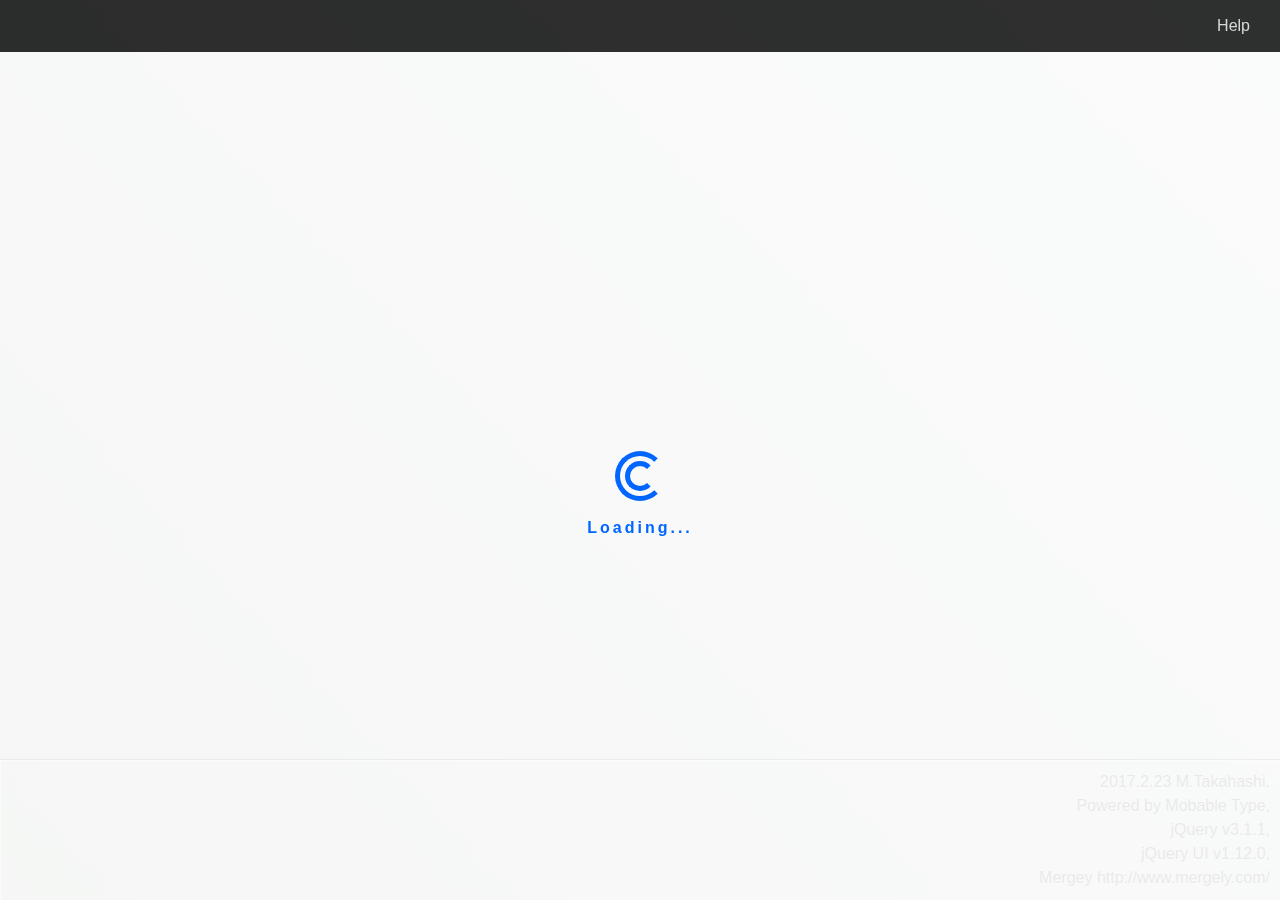
<file: mt_tp_ctrl/index.html>
<html>
<head>
<meta http-equiv="Content-Type" content="text/html; charset=UTF-8" />
<title></title>
<script src="./plugins/jquery-3.1.1.min.js"></script>
<script src="./plugins/jquery-ui.min.js"></script>
<script src="http://localhost/mt/mt-static/data-api/v3/js/mt-data-api.min.js"></script>
<script>
"use strict";
var BASEURL='http://localhost/mt/mt-data-api.cgi';
</script>

<link rel="stylesheet" href="./plugins/reset.css">
<link rel="stylesheet" href="./plugins/jquery-ui.min.css">

<script src="./plugins/codemirror.min.js"></script>
<script src="./plugins/mergely.js"></script>
<link rel="stylesheet" href="./plugins/codemirror.css" />
<link rel="stylesheet" href="./plugins/mergely.css" />

<style>
body {
	background: linear-gradient(to bottom left, #E2E8E6 0%, #CDD3CD 100%), linear-gradient(to left, rgba(255, 255, 255, 0.12) 0%, rgba(0, 0, 0, 0.12) 100%);
	background-blend-mode: screen;
	font-family: Roboto, "Droid Sans", "游ゴシック", YuGothic, "ヒラギノ角ゴ ProN W3", "Hiragino Kaku Gothic ProN", sans-serif;
	min-width:1000px;
	overflow:hidden;
}
body * {box-sizing:border-box;word-break:break-all;}

/*=========================================================
//	Loading
=========================================================*/
#g_loading {
    background-color: rgba(255,255,255,0.8);
	bottom:0px;
    display:none;
    height:calc(100% - 52px);
    position: absolute;
    width: 100%;
    z-index: 1000;
	}
#g_loading.on {display:block;}
#g_loading.on #loading_icon{
	animation:ani_loading_opacity 0.1s linear infinite;
	bottom:0px;
	display:block;
	height:200px;
	left:0px;
	margin:auto;
	position:absolute;
	right:0px;
	top:0px;
	width:200px;
	}
#g_loading.on #loading_rotate {
	border:5px solid #0066ff;
	border-radius:50%;
	border-right-color:transparent;
	height:30px;
	margin:auto;
	position:absolute;
	top:0px;left:0px;right:0px;bottom:0px;
	width:30px;
	}
#g_loading.on #loading_rotate.out {
	animation:ani_loading_rotate_out 1s linear infinite;
	height:50px;
	width:50px;
	}
#g_loading.on #loading_rotate.in {animation:ani_loading_rotate_in 1s linear infinite;}
#g_loading.on #loading_icon:after {
    bottom:40px;
    content:'Loading...';
    color:#0066ff;
    letter-spacing:3px;
    font-weight:bold;
    position:absolute;
    text-align:center;
    width:200px;
	}
@keyframes ani_loading_rotate_out {
	0%{transform:rotate(0deg);}
	50%{transform:rotate(180deg);}
	100%{transform:rotate(360deg);}
	}
@keyframes ani_loading_rotate_in {
	0%{transform:rotate(0deg);}
	50%{transform:rotate(-180deg);}
	100%{transform:rotate(-360deg);}
	}
@keyframes ani_loading_opacity {
	0%{opacity:1;}
	50%{opacity:0.5;}
	100%{opacity:1;}
	}


/*=========================================================
//	jQuery UI Dialog
=========================================================*/
#g_dialog{
	background-color:rgba(255,255,255,1);
	display:none;
	height:100%;
	overflow:hidden;
	min-width:1000px;
	padding-top:50px;
	position:absolute;
	top:0px;
	transform:translate3d(100%,0px,1000px);
	transition:transform 0.2s ease-out 0.2s;
	transform-style:preserve-3d;
	width:100%;
	z-index:1000;
}
#g_dialog.on{transform:translate3d(0px,0px,1000px);}
#g_dialog header {
	background-color: rgba(23,23,23,1);
    color: rgba(255,255,255,1);
	font-size: 1.2em;
	height:50px;
    text-align:center;
    position:fixed;
    top: 0px;
	width: 100%;
}
#g_dialog header span{
	bottom:0px;left:0px;right:0px;top:0px;
	height:1em;
	margin:auto;
	position:absolute;
}
#g_dialog_inner{
	height:100%;
	overflow-x:hidden;
	padding:20px;
}

#g_dialog_inner form .box{padding-bottom:2em;}
#g_dialog_inner form .box:last-of-type{padding-bottom:0px;}
#g_dialog_inner form input,
#g_dialog_inner form select,
#g_dialog_inner form textarea,
#g_dialog_inner form button {
	background-color:rgba(255,255,255,1);
	border:1px solid #aaaaaa;
	border-radius:5px;
	font-size:1em;
	height:2.5em;
	padding:0px 10px;
	width:100%;
}
#g_dialog_inner form textarea {height:20em;padding:10px;}
#g_dialog_inner form button {border-width: 2px; width:inherit;}
#g_dialog_inner form .box.title input{
	font-size:1.5em;border-width:2px;
}
#g_dialog_inner form .box.title input[type="text"][disabled]{
	background-color:rgba(200,200,200,1);
	cursor:not-allowed;
}
#g_dialog_inner form p{padding-bottom:0.5em;}

#g_dialog_inner form .template_options{
    background-color: rgba(220,220,220,1);
    border-radius: 5px;
	display:none;
    margin-bottom: 2em;
	padding: 20px;
}
#g_dialog_inner form .template_options.on{display:block;}

#g_dialog_inner form .box_arc {
    background-color: #cccccc;
	border: 1px solid rgba(0,0,0,0.5);
    border-radius: 5px;
	margin-bottom: 20px;
	padding: 20px;
}
#g_dialog_inner form .box_arc div#new_archive_type {
    display: flex;
    flex-wrap: wrap;
    justify-content: space-between;
	list-style: none;
    margin-bottom: 20px;
}
#g_dialog_inner form .box_arc div#new_archive_type > div {
	background-color: rgba(255,255,255,0.7);
    border: 1px solid rgba(0,0,0,0.4);
    border-radius: 5px;
	cursor:pointer;
    margin-bottom: 10px;
	padding: 10px;
	width: 24%;
}
#g_dialog_inner form .box_arc .drop_set_map {padding:20px; width:100%;}
#g_dialog_inner form .box_arc .drop_set_map table {width:100%;}

#g_dialog_inner form .box_arc .drop_set_map table th,
#g_dialog_inner form .box_arc .drop_set_map table td {
    border-bottom: 1px solid #cccccc;
    display: flex;
    justify-content: flex-start;
    position: relative;
    z-index: 1;
}
#g_dialog_inner form .box_arc .drop_set_map table th {background-color:rgba(0,0,0,0.5);color:rgba(255,255,255,1);}
#g_dialog_inner form .box_arc .drop_set_map table td {background-color:rgba(255,255,255,1);}
#g_dialog_inner form .box_arc .drop_set_map table th > div,
#g_dialog_inner form .box_arc .drop_set_map table td > div{
    border-right: 1px solid #cccccc;
	padding:5px;
    position: relative;
    z-index: 1;
}
#g_dialog_inner form .box_arc .drop_set_map table div.type{width:220px;}
#g_dialog_inner form .box_arc .drop_set_map table div.type span{
	left:0px;top:0px;right:0px;bottom:0px;
	height:50%;
	margin:auto;
	position:absolute;
	text-align:center;
	width:50%;
}
#g_dialog_inner form .box_arc .drop_set_map table div.path{width:100%;}
#g_dialog_inner form .box_arc .drop_set_map table div.publishing{width:300px;}

#g_dialog_inner form .box_arc .drop_set_map table div.path .off{display:none;}


/*=========================================================
//	mainmenu
=========================================================*/
#g_mainmenu {
    background-color:rgba(0,0,0,0.8);
	height:52px;
	min-width:1000px;
    position:fixed;
    transition:all 0.2s ease-out 0.2s;
    transform-style:preserve-3d;
    width:100%;
    z-index:101;
}
#g_mainmenu.on {height:280px;}
#g_mainmenu #g_mainmenu_header{
	display:flex;
	flex-wrap:nowrap;
	padding:10px;
	position:relative;
	text-align:right;
	transform:translate3d(0px,0px,100px);
	width:100%;
}
#g_mainmenu #g_mainmenu_header .box{margin-right:20px;}
#g_mainmenu #g_mainmenu_header .search{display:none;}
#g_mainmenu #g_mainmenu_header .menu{
	display:inline-block;
	flex-grow:1;
	height:2em;
	overflow-y:hidden;
}
#g_mainmenu #g_mainmenu_header .menu_inner{width:2000px;}
#g_mainmenu #g_mainmenu_header .menu a{
	background-color: rgba(255,255,255,0.3);
	color: rgba(255,255,255,1);
    display: block;
	float: left;
	margin: 0px 0.1em;
    padding: 0.5em;
    text-align: center;
	width: 9em;
}

#g_mainmenu #g_mainmenu_header .user{
	color:rgba(255,255,255,1);
	height:2em;
	margin-right:20px;
	white-space:nowrap;
}
#g_mainmenu #g_mainmenu_header .user *{
	display:inline-block;
	vertical-align:middle;
}
#g_mainmenu #g_mainmenu_header .user a{
	border-bottom:1px dotted transparent;
	color:rgba(255,255,255,0.8);
	text-decoration:none;
}
#g_mainmenu #g_mainmenu_header .user a:hover{
	border-bottom:1px dotted rgba(255,255,255,1); color:rgba(255,255,255,1);
}
#g_mainmenu #g_mainmenu_header .user .user_pic{
	background-size:cover;
	border:1px solid rgba(255,255,255,1);
	margin-right:10px;
	width:2em;
}
#g_mainmenu #g_mainmenu_header .user .user_pic img{height:auto;width:100%;}

#g_mainmenu #g_mainmenu_header .other{
	]color:rgba(255,255,255,1);
	line-height:2em;
	white-space:nowrap;
}
#g_mainmenu #g_mainmenu_header .other a{
	border-bottom:1px dotted transparent;
	color:rgba(255,255,255,0.8);
	text-decoration:none;
}
#g_mainmenu #g_mainmenu_header .other a:hover{
	border-bottom:1px dotted rgba(255,255,255,1); color:rgba(255,255,255,1);
}

#g_mainmenu #g_mainmenu_header .search input#g_mainmenu_search_text {
    border:none;
	color:rgba(0,0,0,0.8);
    font-size:1.0em;
    padding:0.5em;
    border-radius:5px;
    transition: width 0.3s;
    width:2.5em;
}
#g_mainmenu #g_mainmenu_header .search input#g_mainmenu_search_text:focus {width:20em;}

#g_mainmenu #g_mainmenu_icon {cursor:pointer;visibility:hidden;}
#g_mainmenu #g_mainmenu_icon.on {visibility:visible;}
#g_mainmenu #g_mainmenu_icon_inner {
    border-top:20px solid #ffffff;
    border-left:20px solid transparent;
    border-right:20px solid transparent;
    height:0px;
    margin:6px auto;
    transform:rotateZ(0deg);
    transition:transform 0.2s ease-out 0.2s;
    width:0px;
}
#g_mainmenu.on #g_mainmenu_icon_inner {transform:rotateZ(180deg);}


#g_mainmenu #g_mainmenu_wrapper{
	height:calc(100% - 53px);
	overflow-y:hidden;
	position:relative;
}
#g_mainmenu #g_mainmenu_inner{
	height:220px;
	overflow-x:auto;
	overflow-y:hidden;
	position:absolute;
	top:-220px;
	transition:all 0.2s ease-out 0.2s;
}
#g_mainmenu.on #g_mainmenu_inner{
	top:0px;
}
#g_mainmenu_lists{display:flex;flex-wrap:nowrap;}
#g_mainmenu_lists .w_list {
    border-radius:5px;
    flex:none;
    height:210px;
}
#g_mainmenu_lists .w_list::after {
    clear: both;
    content:'';
    display:table;
}
#g_mainmenu_lists .w_list .w_list_inner {
	background: linear-gradient(to bottom, #E1E6EC 0%, #F0F4F7 100%), linear-gradient(to bottom, #E1E6EC 0%, #F0F4F7 100%);
	background-blend-mode: normal,color-burn;
	border-radius:5px;
	margin:0px 10px;
	overflow:hidden;
}
#g_mainmenu_lists .header {
	background-color:#52A437;
	border-radius:5px 5px 0px 0px;
	box-shadow:0px 1px 0px 0px rgba(100,100,100,0.5);
    color:#ffffff;
	display:flex;
    font-weight: bold;
	padding:5px 10px;
	position:relative;
}
#g_mainmenu_lists .header .title {
	flex-grow:1;
	line-height:1.5em;
	overflow: hidden;
    text-overflow: ellipsis;
    white-space: nowrap;
	width:0px;
}
#g_mainmenu_lists .header .tab_bts {
    position: relative;
    right:0px;
    white-space: nowrap;
    top:0px;
}
#g_mainmenu_lists .header .bt {
    background-color: rgba(255,255,255,0.9);
    background-position: center center;
    background-size:cover;
    border-radius: 2px;
    box-shadow: 0.5px 0.5px 0px 0px rgba(0,0,0,1);
    cursor: pointer;
    display: inline-block;
    height: 1.5em;
    margin: auto;
    padding: 0px;
    position: relative;
    vertical-align: middle;
    width: 1.5em;
}
#g_mainmenu_lists .w_list .box_list{
    display:flex;
    flex-wrap:nowrap;
	padding:10px;
}
#g_mainmenu_lists .w_list .box_list .box{
    background-color:#ffffff;
	box-shadow:1px 1px 0px 0px rgba(100,100,100,0.5);
	cursor:pointer;
    height:155px;
    margin:0px 10px;
    padding:5px;
	position:relative;
    width:160px;
}
#g_mainmenu_lists .w_list .box_list .w_box.box{
	background-color:#d3eacb;
	border:1px solid #52A437;
}
#g_mainmenu_lists .w_list .box_list .b_box.box{
	background-color:#d5e7f3;
	border:1px solid #0076BF;
}

#g_mainmenu_lists .w_list .box_list .box .box_dropped{display:none;}
#g_mainmenu_lists .w_list .box_list .box.on .box_dropped{
    background-color: rgba(255,0,0,0.5);
	color: #ffffff;
	display:block;
    height: 100%;
    top: 0px;
    left: 0px;
	padding:10px;
    position: absolute;
    text-align: center;
	width: 100%;
}
#g_mainmenu_lists .w_list .box_list .box.on .box_dropped p{
	display:block;
	position:relative;
	top:50%;
	transform:translateY(-50%);
}

#g_mainmenu_lists .w_list .box_list .box .box_img {
    margin-bottom: 10px;
    text-align: center;
    width: 100%;
}
#g_mainmenu_lists .w_list .box_list .box_img img {
	background-size: cover;
	border:1px solid #aaaaaa;
	height: 94px;
	width: 125px;
}
#g_mainmenu_lists .w_list .box_list p.title {height: 37px; line-height:1.2em;overflow:hidden;text-overflow:ellipsis;width:100%;}
#g_mainmenu_lists .w_list .box_list .box:not(.on):hover{
    box-shadow:0px 0px 3px 3px #ffff00;
}
#g_mainmenu_lists .w_list .box_list .box.box-hover-class{
    border:1px solid #999999;
}
#g_mainmenu_lists .w_list .box_list .box .box_delete{
	background-size:cover;
	display:none;
	height:30px;
	position:absolute;
	right:-10px;
	top:-10px;
	width:30px;
	z-index:1;
}
#g_mainmenu_lists .w_list .box_list .box:not(.box_has_b):not(.on):hover .box_delete{display:block;}


/*=========================================================
//	droppable
=========================================================*/
#g_droppable {
	display:none;
	left:0px;bottom:0px;
	height:calc(100% - 280px);
	min-width:1000px;
	position:absolute;
	text-align:center;
	transition:0.4s all;
	width:100%;
	z-index:100;
}
#g_droppable.on {display:block;}
#g_droppable.on.over.able {background-color:rgba(255,0,0,0.3);}
#g_droppable.on.over.disable {background-color:rgba(150,0,150,0.3);}
#g_droppable.on.over:before {
	bottom:0px;left:0px;right:0px;top:0px;
	color:#ffffff;
	font-size:300%;
	font-weight:bold;
	height:1em;
	margin:auto;
	position:absolute;
}
#g_droppable.on.over.able:before {content:'DROP HERE!';}
#g_droppable.on.over.disable:before {content:'CAN\'T DROP. IT\'S ALWAYS ON THE STAGE HERE!';}
#g_droppable.on.over:after {
	border:5px solid #ffffff;
	bottom:0px;left:0px;right:0px;top:0px;
	content:'';
	height:90%;
	margin:auto;
	position:absolute;
	width:90%;
}


/*=========================================================
//	main
=========================================================*/
#g_main{
	overflow:hidden;
	padding-top:4em;
	position:relative;
	z-index:1;
}
#g_main_inner{
    display:flex;
    flex-wrap:nowrap;
	height:calc(100% - 5em);
    justify-content:flex-start;
    position:relative;
    transform:translate3d(0px,0px,0px);
}
#g_main .g_main_list{
	background-color:rgba(240,240,240,1);
    border-radius:5px;
    box-shadow:0px 0px 4px 0px rgba(0,0,0,0.3);
    flex-grow:1;
    margin:5px;
	position:relative;
    width:0px;
}
/* .on メニューからドロップされるアクション */
#g_main .g_main_list.on:after,
#g_main .g_main_list.on:before {
	animation:ani_g_main_list 1s linear infinite;
	bottom:0px;left:0px;right:0px;top:0px;
	border-radius:5px;
	content:'';
	height:100%;
	position:absolute;
	width: 100%;
	opacity:0;
	z-index:5;
}
#g_main .g_main_list.on.load:before {
	background-color: rgba(255,255,255,0.9);
}
#g_main .g_main_list.on.load:after {
    content: 'rebuilding....';
	font-size: 200%;
	font-weight:bold;
    height: 1em;
    margin: auto 0px;
    text-align: center;
}
#g_main .g_main_list.on.drop:before {
	background-color: rgba(255,0,0,0.5);
}
#g_main .g_main_list.on.drop:after {
    content:'Drop Here';
	color:#ffffff;
	font-size:200%;
	font-weight:bold;
    height: 1em;
    margin: auto 0px;
    text-align: center;
}
@keyframes ani_g_main_list {
	0%{opacity:0.5;}
	50%{opacity:1;}
	100%{opacity:0.5;}
}
#g_main .g_main_list.w_box{border:1px solid #52A437;}
#g_main .g_main_list.b_box{border:1px solid #0076BF;}

#g_main .g_main_list .blogid{display:none;}
#g_main .g_main_list .tab {
    border-radius: 3px 3px 0px 0px;
    color: #ffffff;
	cursor:pointer;
	display:flex;
	font-weight:bold;
	justify-content:flex-start;
    position:relative;
}
#g_main .g_main_list.w_box .tab {background-color:#52A437;}
#g_main .g_main_list.b_box .tab {background-color:#0076BF;}
#g_main .g_main_list .tab .title {
	flex-grow:1;
    overflow:hidden;
	padding:1em;
	position:relative;
    text-overflow:ellipsis;
    white-space: nowrap;
	width:0px;
}
#g_main .g_main_list .tab .title.b {
	background-color:#0076BF;
	padding-left:2em;
}
#g_main .g_main_list .tab .title.b:before {
	content: '';
	background: url([data-uri]) no-repeat;
	background-color:#0076BF;
	background-size: 10px 100%;
	height: 100%;
	position: absolute;
	left: 0px;
	top: 0px;
	width: 10px;
	z-index: 10;
}
#g_main .g_main_list.b_box .tab .title.w {
	background-color:#52A437;
	flex-grow:0;
	min-width:30%;
}
#g_main .g_main_list.w_box .tab .title.b {
	display:none;
}
#g_main .g_main_list .tab section.tab_bts {
	display:flex;
	overflow:hidden;
	padding:0.5em;
	white-space:nowrap;
	flex-basis:10em;
}
#g_main .g_main_list .tab section.tab_bts .bt {
    background-color:rgba(255,255,255,0.6);
	background-size:80%;
    border-radius:5px;
    cursor:pointer;
    display:inline-block;
    height:2.0em;
    margin-right:5px;
    position:relative;
    text-indent:-9999px;
    width:25%;
}
#g_main .g_main_list .tab section.tab_bts .bt:last-of-type{margin-right:0px;}
#g_main .g_main_list .tab section.tab_bts .bt:hover{background-color:rgba(255,255,255,1);}

#g_main .g_main_list header {
	background-color:rgba(190,190,190,1);
	box-shadow:0px 2px 1px 0px rgba(120,120,120,1) inset,0px 2px 2px 0px rgba(255,255,255,0.8);
    display:flex;
    flex-wrap:nowrap;
	height:80px;
    margin-bottom:10px;
}
#g_main .g_main_list header .bt {
	background-color:rgba(200,200,200,1);
	background-position:center center;
	border-right:1px solid rgba(0,0,0,0.3);
	box-shadow:0px 2px 1px 0px rgba(0,0,0,0.5) inset;
    color: #ffffff;
    cursor:pointer;
    padding: 20px 0px;
    position:relative;
    text-align:center;
    text-indent:-9999px;
    transition:all 0.1s ease-out;
    width:100%;
}
#g_main .g_main_list header .bt.off {display:none;}
#g_main .g_main_list header .bt:last-of-type {border-right:none;}
#g_main .g_main_list header .bt.ui-droppable-hover {background-color:rgba(255,237,19,1);}

#g_main .g_main_list section.main{
    height:auto;
    overflow-y:auto;
    padding:0px 10px;
}
#g_main .g_main_list section.main.on {}
#g_main .g_main_list section.main:before {
	border-radius:5px;
	content:'';
	left:0px;top:0px;
	position:absolute;
	transition:all 0.5s ease-out;
}
#g_main .g_main_list section.main.on:before {
	background-color:rgba(150,150,0,0.5);
	height:100%;
	width:100%;
	z-index:10;
}
#g_main .g_main_list section.main.on:after {
	animation:ani_g_main_list 1.0s linear infinite;
	bottom:0px;left:0px;right:0px;top:0px;
	content:'DROP to APPEND';
	color:#ffffff;
	font-size:300%;
	font-weight:bold;
	height:1em;
	margin:auto;
	position:absolute;
	text-align:center;
	z-index:101;
}
#g_main .g_main_list section.main.on.type_sys:before {
	background-color:rgba(150,0,150,0.5);
}
#g_main .g_main_list section.main.on.type_sys:after {
	content:'CAN\'T DROP.';
}
@keyframes ani_g_main_list {
	0%{opacity:0.5;}
	50%{opacity:1;}
	100%{opacity:0.5;}
}
#g_main .g_main_list section.main .main_inner {
	min-height:100%;
	min-width:400px;
}
#g_main .g_main_list .tp_lists{
    margin-bottom:20px;
    width:100%;
	z-index:1;
}
#g_main .g_main_list .tp_lists:last-of-type{margin-bottom:0px;}
#g_main .g_main_list .tp_lists tbody {background-color:rgba(255,255,255,1);}
#g_main .g_main_list .tp_lists tr {}
#g_main .g_main_list .tp_lists th {
	border-bottom:1px solid rgba(0,0,0,1);
    padding:10px;
	position:relative;
}
#g_main .g_main_list .tp_lists th:after {
	clear:both;
	display:table;
	content:'';
}
#g_main .g_main_list .tp_lists th div.template {
	float:left;
	overflow:hidden;
	padding-right:2em;
	position:relative;
	text-overflow:ellipsis;
	white-space:nowrap;
}
#g_main .g_main_list .tp_lists th section.tab_bts{
	float:left;
}
#g_main .g_main_list .tp_lists th .bt {
    background-color:rgba(255,255,255,0.9);
	background-position:center center;
    border-radius:2px;
    cursor:pointer;
    display:inline-block;
    height:28px;
	line-height:28px;
    margin:auto;
	padding:0px;
    position:relative;
	vertical-align:middle;
	width:28px;
}
#g_main .g_main_list .tp_lists.type_arc th .bt {
	background-position:-4px center;
	padding-right:5px;
	text-align:right;
	width:50px;
}
#g_main .g_main_list .tp_lists td {
	border-bottom: 1px solid #cccccc;
    position:relative;
	width:100%;
	z-index:1;
}

#g_main .g_main_list .tp_lists td.on{overflow:hidden;}
#g_main .g_main_list .tp_lists td.on:before{
	background-color:rgba(0,0,0,0.3);
	content:'';
	height:100%;
	position:absolute;
	width:100%;
	z-index:2;
}
#g_main .g_main_list .tp_lists td.on:after{
	background: linear-gradient(to right, rgba(255,255,255,0) 0%,rgba(255,255,255,0.7) 50%,rgba(255,255,255,0) 100%);
	content:'';
	height:100%;
	position:absolute;
	width:100%;
	z-index:2;
}
#g_main .g_main_list .tp_lists:not(.type_sys) td {cursor:pointer;}
#g_main .g_main_list .tp_lists td > div {
	position:relative;
}
#g_main .g_main_list .tp_lists td div.template {
    overflow: hidden;
	padding: 10px 1em;
    text-overflow: ellipsis;
    white-space: nowrap;
	width:calc(100% - 30px);
}
#g_main .g_main_list .tp_lists td div.hb {
	background-size:cover;
	bottom:0px;
	height:18px;
	margin:auto 0px;
	position:absolute;
	right:10px;
	top:0px;
	width:18px;
}

#g_main .g_main_list .tp_lists .tp_list_empty > td {}
#g_main .g_main_list .tp_lists .tp_list_empty > td:before {
    content: '';
    width: 100%;
}
#g_main .g_main_list .tp_lists tr.ui-selecting{background-color:rgba(255,0,0,0.3);}
#g_main .g_main_list .tp_lists tr.ui-selected{background-color:rgba(255,0,0,0.3);}
#g_main .g_main_list .tp_lists tr.diff{background-color:rgba(0,180,0,0.3);}

/*=========================================================
//	g_main loading
=========================================================*/
.g_main_loading {
    background-color: rgba(255,255,255,0.8);
	border-radius:5px;
    display:none;
	left:0px;
    height: 100%;
    position: absolute;
	top:0px;
    width: 100%;
    z-index: 1000;
	}
.g_main_loading.on {display:block;}
.g_main_loading.on .g_main_loading_icon{
	animation:ani_g_main_loading_opacity 0.1s linear infinite;
	bottom:0px;
	display:block;
	height:200px;
	left:0px;
	margin:auto;
	position:absolute;
	right:0px;
	top:0px;
	width:200px;
	}
.g_main_loading.on .g_main_loading_rotate {
	border:5px solid #0066ff;
	border-radius:50%;
	border-right-color:transparent;
	height:30px;
	margin:auto;
	position:absolute;
	top:0px;left:0px;right:0px;bottom:0px;
	width:30px;
	}
.g_main_loading.on .g_main_loading_rotate.out {
	animation:ani_g_main_loading_rotate_out 1s linear infinite;
	height:50px;
	width:50px;
	}
.g_main_loading.on .g_main_loading_rotate.in {animation:ani_g_main_loading_rotate_in 1s linear infinite;}
.g_main_loading.on .g_main_loading_icon:after {
    bottom:40px;
    content:'Loading...';
    color:#0066ff;
    letter-spacing:3px;
    font-weight:bold;
    position:absolute;
    text-align:center;
    width:200px;
	}
@keyframes ani_g_main_loading_rotate_out {
	0%{transform:rotate(0deg);}
	50%{transform:rotate(180deg);}
	100%{transform:rotate(360deg);}
	}
@keyframes ani_g_main_loading_rotate_in {
	0%{transform:rotate(0deg);}
	50%{transform:rotate(-180deg);}
	100%{transform:rotate(-360deg);}
	}
@keyframes ani_g_main_loading_opacity {
	0%{opacity:1;}
	50%{opacity:0.5;}
	100%{opacity:1;}
	}
.g_main_loading.on progress {
	bottom:0px;
	display:block;
	position:absolute;
	width:100%;
}

/*=========================================================
//	box_lists Dragging
=========================================================*/
#g_drag_box_lists .box{
    background-color:#ffffff;
	box-shadow:1px 1px 0px 0px rgba(100,100,100,0.5);
	cursor:pointer;
    height:155px;
    padding:5px;
	position:relative;
    width:160px;
}
#g_drag_box_lists .w_box.box{
	background-color:#d3eacb;
	border:2px solid #52A437;
}
#g_drag_box_lists .b_box.box{
	background-color:#d5e7f3;
	border:2px solid #0076BF;
}

#g_drag_box_lists .box .box_dropped{display:none;}
#g_drag_box_lists .box.on .box_dropped{
    background-color: rgba(255,0,0,0.5);
	color: #ffffff;
	display:block;
    height: 100%;
    top: 0px;
    left: 0px;
	padding:10px;
    position: absolute;
    text-align: center;
	width: 100%;
}
#g_drag_box_lists .box.on .box_dropped p{
	display:block;
	position:relative;
	top:50%;
	transform:translateY(-50%);
}
#g_drag_box_lists .box .box_img {
    margin-bottom: 10px;
    text-align: center;
    width: 100%;
}
#g_drag_box_lists .box_img img {border:1px solid #aaaaaa;}
#g_drag_box_lists p.title {height: 37px; line-height:1.2em;overflow:hidden;text-overflow:ellipsis;width:100%;}
#g_drag_box_lists .box:not(.on):hover{
    box-shadow:0px 0px 3px 3px #ffff00;
}
#g_drag_box_lists .box.box-hover-class{
    border:1px solid #999999;
}
#g_drag_box_lists .box .box_delete{
	background-size:cover;
	display:none;
	height:30px;
	position:absolute;
	right:-10px;
	top:-10px;
	width:30px;
	z-index:1;
}
/*=========================================================
//	tp_lists Dragging
=========================================================*/
#g_drag_tp_lists{position:absolute;z-index:1000;}
#g_drag_tp_lists tr{}
#g_drag_tp_lists tr td {
	border-bottom: 1px solid #ffffff;
    position:relative;
	width:100%;
	z-index:1;
}
#g_drag_tp_lists tr:last-of-type td{border-bottom:none;}

#g_drag_tp_lists tr {
	background-color:rgba(255,0,0,0.5);
\	position:relative;
}
#g_drag_tp_lists tr td div.template {
    overflow: hidden;
	padding: 10px 1em;
    text-overflow: ellipsis;
    white-space: nowrap;
	width:calc(100% - 30px);
}
#g_drag_tp_lists tr td div.hb {
	background-size:cover;
	bottom:0px;
	height:18px;
	margin:auto 0px;
	position:absolute;
	right:10px;
	top:0px;
	width:18px;
}

/*=========================================================
//	g_canvas
=========================================================*/
#g_canvas {
	background-color:rgba(255,255,255,0.95);
	border-radius:10px;
	bottom:0px;
	left:-100%;
	height:calc(100% - 20px);
	min-width:1000px;
	overflow:hidden;
	padding:10px;
	position:absolute;
	top:10px;
	transition:0.4s all;
	visibility:hidden;
	width:calc(100% - 20px);
	z-index:110;
}
#g_canvas.on {left:10px;visibility:visible;}

#g_canvas #g_canvas_diff .diff_title{
	align-items:center;
	border-bottom: 1px solid rgba(0,0,0,1);
	display:flex;
	margin-bottom:10px;
	padding-bottom:10px;
	position:relative;
}
#g_canvas #g_canvas_diff .diff_title .title{flex-grow: 1;font-weight:bold;}
#g_canvas #g_canvas_diff .diff_title .bt.close{
	border: 1px solid;
	border-radius: 3px;
	padding: 10px;
	text-indent:-9999px;
}

#g_canvas #g_canvas_diff .diff_header,
#g_canvas #g_canvas_diff .diff_footer {margin-bottom: 10px;}
#g_canvas #g_canvas_diff .diff_header:after,
#g_canvas #g_canvas_diff .diff_footer:after{	clear:both;display:table;content:'';}
#g_canvas #g_canvas_diff section.diff_header > div:not(.center){border-bottom:1px solid #cccccc;white-space:nowrap;}
#g_canvas #g_canvas_diff section > div{float:left;}
#g_canvas #g_canvas_diff section > div:not(.center){width:calc(50% - 14px);}
#g_canvas #g_canvas_diff section > div.center{min-height:10px;width:28px;}


#g_canvas #g_canvas_diff .diff_header .title{
	color:rgba(113,113,113,1);
	overflow:hidden;
	padding:10px 5px;
	text-overflow:ellipsis;
	white-space:nowrap;
}
#g_canvas #g_canvas_diff .diff_header .title.w{color:#52A437;max-width:50%;}
#g_canvas #g_canvas_diff .diff_header .title.b{color:#0076BF;max-width:50%;}

#g_canvas #g_canvas_diff .diff_header.top .title{display:inline-block;}

#g_canvas #g_canvas_diff #diff_editer {margin-bottom:10px;overflow:hidden;position:relative;}

#g_canvas #g_canvas_diff button {
	background-color: rgba(255,255,255,1);
    border: 1px solid #000000;
	border-radius: 3px;
	cursor:pointer;
    font-size: 100%;
    padding: 10px;
}
#g_canvas #g_canvas_diff button.off {display:none;}


/*=========================================================
//	g_footer
=========================================================*/
section#g_footer {
	bottom: 0px;
	box-shadow: 1px 1px 0px rgba(255,255,255,0.5) inset;
    border-top: 1px solid rgba(0,0,0,0.3);
	color: rgba(0,0,0,0.4);
	line-height:1.5em;
    padding: 10px;
	position: absolute;
    right: 0px;
	text-align: right;
    text-shadow: 0px 1px 0px rgba(255,255,255,0.3);
	width: 100%;
}

/*=========================================================
//	Image(Base64)
=========================================================*/
.icon_arrow{
	background: url([data-uri]) no-repeat center;
}
.icon_close{
	background: url([data-uri]) no-repeat center;
}
.icon_close_alt{
	background: url([data-uri]) no-repeat center;
}
.icon_dup{
	background: url([data-uri]) no-repeat center;
}
.icon_download{
	background: url([data-uri]) no-repeat center;
}
.icon_rebuild{
	background: url([data-uri]) no-repeat center;
}
.icon_delete{
	background: url([data-uri]) no-repeat center;
}
.icon_diff{
	background:url([data-uri]) no-repeat center;
}
.icon_pencil_edit{
	background: url([data-uri]) no-repeat center;
}
.icon_plus{
	background: url([data-uri]) no-repeat center;
}
.icon_viewsite{
	background: url([data-uri]) no-repeat center;
}
.icon_box_img{
	background:url([data-uri]) no-repeat center;
}
.ui-button .ui-icon{
	background-image:url([data-uri]);
}
</style>
<script>
"use strict";
//=========================================================
//	DataApi Program
//=========================================================
var MT_DATA_API = '';

(function($, window, document, undefined) {
const _G_CONSOLE_LOG_LEVEL=1;

var _cb=function(res){
	//DataAPI呼び出し後コールバック関数呼び出し
	//true:DataAPI正常終了
	//false:DataAPI異常終了
	_consoleLog('_cb');
	if(res.error){
		if(res.error.code===401){
			//認証エラーはログインし直し
			_consoleLog('_cb error 401');
			location.href =
				MT_DATA_API.
					getAuthorizationUrl(location.href);
		}
		return false;
	}
	_consoleLog('_cb success');
	return true;
};
var _consoleLog=function(_str){
	if(_G_CONSOLE_LOG_LEVEL===0){return;}
	console.log(_str);
};

//_LIST_TEMPLATESからテンプレートtextを取得する
var _getOutputFile=function(_blogid,_tempid){
	if($.dataapi._LIST_TEMPLATES[_blogid]===undefined)
		{return;}
	var _t=$.dataapi._LIST_TEMPLATES[_blogid].items;
	for(var _i=0;_i<_t.length;_i++){
		//	テンプレートオブジェクトが見つかったら
		//	その出力ファイルを返し終了。
		if(parseInt(_t[_i].id)===_tempid){return _t[_i].outputFile;}
	}
	return;
};
//_LIST_TEMPLATESからテンプレートtextを取得する
var _getTpText=function(_blogid,_tempid){
	if($.dataapi._LIST_TEMPLATES[_blogid]===undefined)
		{return;}
	var _obj=_getTpObj(_blogid,_tempid);
	return (_obj!==undefined&&_obj!==null)
			?_obj.text
			:'';
};
//_LIST_TEMPLATESからテンプレートリストオブジェクトを取得する
var _getTpObj=function(_blogid,_tempid){
	if($.dataapi._LIST_TEMPLATES[_blogid]===undefined)
		{return;}
	var _t=$.dataapi._LIST_TEMPLATES[_blogid].items;
	for(var _i=0;_i<_t.length;_i++){
		//	テンプレートオブジェクトが見つかったら
		//	そのオブジェクトを返し終了。
		if(parseInt(_t[_i].id)===_tempid){return _t[_i];}
	}
	return;
};

//相手先の同一テンプレート判定
var _getflag_isSameTpname=
		function(_blogid,_tempid,_blogid_tgt){
	if($.dataapi._LIST_TEMPLATES[_blogid]===undefined){return false;}
	if($.dataapi._LIST_TEMPLATES[_blogid_tgt]===undefined){return false;}
	//元ブログのテンプレートオブジェクトを取得
	var _obj=_getTpObj(_blogid,_tempid);
	//相手先ブログのテンプレートリストオブジェクトを取得
	var _objs_this=$.dataapi._LIST_TEMPLATES[_blogid_tgt].items;
	for(var _i=0;_i<_objs_this.length;_i++){
		if(_obj.name===_objs_this[_i].name){
			return true;
		}
	}
	return false;
}

//相手先の同テンプレート名に対するテンプレートID取得
var _getObjId_tgt=
		function(_blogid,_tempid,_blogid_tgt){
	if($.dataapi._LIST_TEMPLATES[_blogid]===undefined){return;}
	if($.dataapi._LIST_TEMPLATES[_blogid_tgt]===undefined){return;}
	//元ブログのテンプレートオブジェクトを取得
	var _obj=_getTpObj(_blogid,_tempid);
	//相手先ブログのテンプレートリストオブジェクトを取得
	var _objs_tgt=$.dataapi._LIST_TEMPLATES[_blogid_tgt].items;
	for(var _i=0;_i<_objs_tgt.length;_i++){
		if(_obj.name===_objs_tgt[_i].name){
			return new Object({
				_blogid:_blogid_tgt,
				_tempid:_objs_tgt[_i].id
			});
		}
	}
	return;
}

//_LIST_TEMPLATESからテンプレートリストオブジェクトを取得する
//同一ブログに同じテンプレート名があれば、
//テンプレートの中身を変更
var _getTpObj_app=function(_bid,_tid,_bid_tgt){
	if($.dataapi._LIST_TEMPLATES[_bid]===undefined){return;}
	if($.dataapi._LIST_TEMPLATES[_bid_tgt]===undefined){return;}
	//元ブログのテンプレートオブジェクトを取得
	var _obj=_getTpObj(_bid,_tid);
	//相手先ブログのテンプレートリストオブジェクトを取得
	var _objs_tgt=$.dataapi._LIST_TEMPLATES[_bid_tgt].items;
//	var _obj_tgt=undefined;
	for(var _i=0;_i<_objs_tgt.length;_i++){
		if(_obj.name===_objs_tgt[_i].name){
			_obj.blog.id=_objs_tgt[_i].blog.id;
		}
	}
	return _obj;
};

//_LIST_TEMPLATESからテンプレートリストオブジェクトを取得する
//ブログに同じテンプレート名があれば、
//別テンプレート名にとしてテンプレートオブジェクトにセット
var _getTpObj_dup=function(_bid,_tid,_bid_this){
	if($.dataapi._LIST_TEMPLATES[_bid]===undefined){return;}
	if($.dataapi._LIST_TEMPLATES[_bid_this]===undefined){return;}
	//元ブログのテンプレートオブジェクトを取得
	var _obj=_getTpObj(_bid,_tid);
	//相手先ブログのテンプレートリストオブジェクトを取得
	var _objs_this=$.dataapi._LIST_TEMPLATES[_bid_this].items;
	for(var _i=0;_i<_objs_this.length;_i++){
		if(_obj.name===_objs_this[_i].name){
			_obj.name='Copy of '+_obj.name;
		}
	}
	return _obj;
};
//	_bid（ブログID）からブログURLを取得する
var _getSiteUrl=function(_bid){
	_bid=String(_bid);
	if($.dataapi._LIST_SITES===undefined){return;}
	var _ls=$.dataapi._LIST_SITES;
	for(var _i in _ls){
		for(var _j=0;_j<_ls[_i].contains.length;_j++){
			if(_ls[_i].contains[_j].id===_bid){return _ls[_i].contains[_j].url;}
		}
		if(_ls[_i].data.id===_bid){return _ls[_i].data.url;}
	}
	return;
};

//_LIST_TEMPLATESからテンプレートリストオブジェクトを取得する
var _setTpObj=function(_blogid,_tempid,_tptxt){
	if($.dataapi._LIST_TEMPLATES[_blogid]===undefined)
		{return;}
	var $_t=$.dataapi._LIST_TEMPLATES[_blogid].items;
	for(var _i=0;_i<$_t.length;_i++){
		//	テンプレートオブジェクトが見つかったら
		//	そのオブジェクトを返し終了。
		if(parseInt($_t[_i].id)===_tempid){
			$_t[_i].text=_tptxt;
			return;
		}
	}
	return;
};

$.dataapi={
	_LIST_SITES:{},
	_LIST_TEMPLATES:{},
	_LIST_USERS:{},
	_setTpObj:function(_bid,_tid,_txt){
		return _setTpObj(_bid,_tid,_txt);
	},
	_getOutputFile:function(_bid,_tid){
		return _getOutputFile(_bid,_tid);
	},
	_getTpText:function(_bid,_tid){
		return _getTpText(_bid,_tid);
	},
	_getSiteUrl:function(_bid){
		return _getSiteUrl(_bid);
	},
	_getTemplateType:function(_json_type) {
		//	jsonから取得したテンプレートタイプより、以下を取得
		//	type_i:インデックステンプレート
		//	type_a:アーカイブテンプレート
		//	type_m:テンプレートモジュール
		//	type_s:システムテンプレート
		if (_json_type==='archive'||
			_json_type==='entry'||
			_json_type==='individual'||
			_json_type==='page') {
				return 'type_a';
			}
		if (_json_type==='comment_listing'||
			_json_type==='comment_preview'||
			_json_type==='dynamic_error'||
			_json_type==='popup_image'||
			_json_type==='search_results'||
			_json_type==='comment_response') {
				return 'type_s';
			}
		if (_json_type==='custom') {return 'type_m';}
		return 'type_i';

	},
	_setDuplicateTemplate(_obj, _bid_this){
		//自身と対象ブログを元にテンプレートを複製する
		//　同一ブログ→テンプレートモジュール→テンプレート作成
		//　同一ブログ→テンプレートモジュール以外→テンプレート複製
		//　異なるブログ→テンプレート作成
		var _pg_max=_obj.length;	//最大値
		var _pg=0;					//進行数
		var _c=0;					//進行数
		var setPT_cr=function(_obj){
			var _df=new $.Deferred();
			_consoleLog('_setCopyTemplate 	_obj._blogid:'+_obj._blogid+' _obj._tempid:'+_obj._tempid+' _bid_this:'+_bid_this);
			MT_DATA_API.createTemplate(
				parseInt(_bid_this),
				_getTpObj_dup(_obj._blogid,
							_obj._tempid,
							_bid_this),
				function(res) {
					_consoleLog('setPT_cr');
					if(_cb(res)===true){
						_pg++;
						_df.resolve(res.items);
					}else{
						_df.reject(res.error);
					}
				});
			return _df.promise();
		};

		var setPT_cl=function(_obj){
			var _df=new $.Deferred();
			_consoleLog('_setCloneTemplate 	_obj._blogid:'+_obj._blogid+' _obj._tempid:'+_obj._tempid);
			MT_DATA_API.cloneTemplate(
				parseInt(_obj._blogid),
				parseInt(_obj._tempid),
				_getTpObj(_obj._blogid,_obj._tempid),
				function(res) {
					_consoleLog('setPT_cl');
					if(_cb(res)===true){
						_pg++;
						_df.resolve(res.items);
					}else{
						_df.reject(res.error);
					}
				});
			return _df.promise();
		};

		var _df=new $.Deferred();
		for(var _i=0;_i<_obj.length;_i++){
			(function(){
				return (_obj[_i]._temptype!=='type_m'&&
						_obj[_i]._blogid===_bid_this)
						?setPT_cl(_obj[_i])
						:setPT_cr(_obj[_i])
			})()
			.done(function(){
				_consoleLog('dataapi _setDuplicateTemplate  done');
				if(_c===_obj.length-1){
					(_pg_max===_pg)
						?_df.resolve(100)
						:_df.reject(100);
				} else {
					_df.notify((_pg/_pg_max)*100);
				}
			})
			.fail(function(){
				_consoleLog('dataapi _setDuplicateTemplate  fail');
				_df.reject(100);
			})
			.always(function(){
				_c++;
			});
		}
		return _df.promise();
	},
	_setCopyTemplate(_obj, _bid_this){
		// _obj={
		//		_blogid:Integer,
		//		_tempid:Integer,
		//		_datatype:String(type_i,type_m,type_s,type_a)
		//	}
		//	_bid_this:Integer
		var _pg_max=_obj.length;	//最大値
		var _pg=0;					//進行数
		var _c=0;					//進行数
		var setPT=function(_obj){
			var _df=new $.Deferred();
			_consoleLog('_setCopyTemplate 	_obj._blogid:'+_obj._blogid+' _obj._tempid:'+_obj._tempid+' _bid_this:'+_bid_this);

			MT_DATA_API.createTemplate(
				parseInt(_bid_this),
				_getTpObj_dup(_obj._blogid,
							_obj._tempid,
							_bid_this),
				function(res) {
					_consoleLog('setPT');
					if(_cb(res)===true){
						_pg++;
						_df.resolve(res.items);
					}else{
						_df.reject(res.error);
					}
				});
			return _df.promise();
		};

		var _df=new $.Deferred();
		for(var _i=0;_i<_obj.length;_i++){
			setPT(_obj[_i])
			.done(function(){
				_consoleLog('dataapi _setCopyTemplate done');
				if(_c===_obj.length-1){
					(_pg_max===_pg)
						?_df.resolve(100)
						:_df.reject(100);
				} else {
					_df.notify((_pg/_pg_max)*100);
				}
			})
			.fail(function(){
				_consoleLog('dataapi _setCopyTemplate fail');
				_df.reject(100);
			})
			.always(function(){
				_c++;
			});
		}
		return _df.promise();
	},//	_setCopyTemplate
	_setCloneTemplate(_obj){
		// {
		//		_id:templateID,
		//		_limit:limit,
		//		_sortBy:sortby 'name'
		//	}
		//
		var _pg_max=_obj.length;	//最大値
		var _pg=0;					//進行数
		var _c=0;					//進行数
		var setPT=function(_obj){
			_consoleLog('_setCloneTemplate 	_obj._blogid:'+_obj._blogid+' _obj._tempid:'+_obj._tempid);
			var _df=new $.Deferred();
			MT_DATA_API.cloneTemplate(
				parseInt(_obj._blogid),
				parseInt(_obj._tempid),
				_getTpObj(_obj._blogid,_obj._tempid),
				function(res) {
					_consoleLog('setPT');
					if(_cb(res)===true){
						_pg++;
						_df.resolve(res.items);
					}else{
						_df.reject(res.error);
					}
				});
			return _df.promise();
		};

		var _df=new $.Deferred();
		for(var _i=0;_i<_obj.length;_i++){
			setPT(_obj[_i])
			.done(function(){
				_consoleLog('dataapi _setCloneTemplate done');
				if(_c===_obj.length-1){
					(_pg_max===_pg)
						?_df.resolve(100)
						:_df.reject(100);
				} else {
					_df.notify((_pg/_pg_max)*100);
				}
			})
			.fail(function(){
				_consoleLog('dataapi _setCloneTemplate fail');
				_df.reject(100);
			})
			.always(function(){
				_c++;
			});
		}
		return _df.promise();
	},//	_setCloneTemplate
	_setDeleteSite(_obj){
		// {
		//		_id:siteID,
		//	}
		var setPT=function(_obj){
			_consoleLog('_setDeleteSite 	_obj._siteid:'+_obj._siteid);
			var _df=new $.Deferred();
			MT_DATA_API.deleteSite(
				parseInt(_obj._siteid),
				function(res) {
					_consoleLog('dataapi _setDeleteSite　setPT');
					(res.error)
						?_df.reject(res.error)
						:_df.resolve(res.items);
				});
			return _df.promise();
		};

		var _df=new $.Deferred();
		var _ar=[];
		for(var _i=0;_i<_obj.length;_i++){
			_ar.push(setPT(_obj[_i]));
		}
		$.when.apply($,_ar)
		.done(function(){
			_consoleLog('dataapi _setDeleteSite done');
			_df.resolve();
		}).fail(function(){
			_consoleLog('dataapi _setDeleteSite fail');
			_df.reject();
		});
		return _df.promise();

	},//	_setDeleteSite
	_setDeleteTemplate(_obj){
		// {
		//		_id:templateID,
		//		_limit:limit,
		//		_sortBy:sortby 'name'
		//	}
		var _pg_max=_obj.length;	//最大値
		var _pg=0;					//進行数
		var _c=0;					//進行数
		var setPT=function(_obj){
			_consoleLog('_setDeleteTemplate 	_obj._blogid:'+_obj._blogid+' _obj._tempid:'+_obj._tempid);
			var _df=new $.Deferred();
			MT_DATA_API.deleteTemplate(
				parseInt(_obj._blogid),
				parseInt(_obj._tempid),
				_getTpObj(_obj._blogid,_obj._tempid),
				function(res) {
					_consoleLog('dataapi _setDeleteTemplate　setPT');
					if(_cb(res)===true){
						_pg++;
						_df.resolve(res.items);
					}else{
						_df.reject(res.error);
					}
				});
			return _df.promise();
		};

		var _df=new $.Deferred();
		for(var _i=0;_i<_obj.length;_i++){
			setPT(_obj[_i])
			.done(function(){
				_consoleLog('dataapi _setDeleteTemplate done');
//				_df.resolve();
				if(_c===_obj.length-1){
					(_pg_max===_pg)
						?_df.resolve(100)
						:_df.reject(100);
				} else {
					_df.notify((_pg/_pg_max)*100);
				}
			})
			.fail(function(){
				_consoleLog('dataapi _setDeleteTemplate fail');
				_df.reject(100);
			})
			.always(function(){
				_c++;
			});
		}
		return _df.promise();

	},//	_setDeleteTemplate
	_setMoveTemplate(_obj, _blogid_tgt){
		var _pg_max=_obj.length;	//最大値
		var _pg=0;					//進行数
		var _c=0;					//進行数

		var setPT_c=function(_obj){
			var _df=new $.Deferred();
			_consoleLog('_setMoveTemplate 	_obj._blogid:'+_obj._blogid+' _obj._tempid:'+_obj._tempid+' _blogid_tgt:'+_blogid_tgt);
			MT_DATA_API.createTemplate(
				parseInt(_blogid_tgt),
				_getTpObj_dup(_obj._blogid,
							_obj._tempid,
							_blogid_tgt),
				function(res) {
					_consoleLog('setPT createtemplate');
					if(_cb(res)===true){
						_pg++;
						_df.resolve(res.items);
					}else{
						_df.reject(res.error);
					}
				});
			return _df.promise();
		};

		var setPT_u=function(_obj,_obj_tgt){
			var _df=new $.Deferred();
			MT_DATA_API.updateTemplate(
				parseInt(_obj_tgt._blogid),
				parseInt(_obj_tgt._tempid),
				_getTpObj_app(
					_obj._blogid,
					_obj._tempid,
					_obj_tgt._blogid
				),
				function(res) {
					_consoleLog('setPT updatetemplate');
					if(_cb(res)===true){
						_pg++;
						_df.resolve(res.items);
					}else{
						_df.reject(res.error);
					}
				});
			return _df.promise();
		};

		var setPT_d=function(_obj){
			var _df=new $.Deferred();
			MT_DATA_API.deleteTemplate(
				parseInt(_obj._blogid),
				parseInt(_obj._tempid),
				_getTpObj(_obj._blogid,_obj._tempid),
				function(res) {
					_consoleLog('setPT deletetemplate');
					if(_cb(res)===true){
						_pg++;
						_df.resolve(res.items);
					}else{
						_df.reject(res.error);
					}
				});
			return _df.promise();
		};

		var _df=new $.Deferred();
		var _ar=[],_ur=[];
		for(var _i=0;_i<_obj.length;_i++){
			(function(){
				return (_getflag_isSameTpname(
						_obj[_i]._blogid,
						_obj[_i]._tempid,
						_blogid_tgt
						))
					?setPT_u(_obj[_i],
						_getObjId_tgt(
								_obj[_i]._blogid,
								_obj[_i]._tempid,
								_blogid_tgt
								)
							)
					:setPT_c(_obj[_i])
			})()
			.done(function(){
				_consoleLog('dataapi _setMoveTemplate done');
//				_df.resolve();
				if(_c===_obj.length-1){
					(_pg_max===_pg)
						?_df.resolve(100)
						:_df.reject(100);
				} else {
					_df.notify((_pg/_pg_max)*100);
				}
			})
			.fail(function(){
				_consoleLog('dataapi _setMoveTemplate fail');
				_df.reject(100);
			})
			.always(function(){
				_c++;
			});
		}
		return _df.promise();
	},
	_setPublishTemplate(_obj){
		// {
		//		_blogid:blogID,
		//		_tempid:templateID(Array)
		//	}
		var _pg_max=_obj.length;	//最大値
		var _pg=0;					//進行数
		var _c=0;					//進行数
		var setPT=function(_obj){
			var _df=new $.Deferred();
			_consoleLog('_setPublishTemplate 	_obj._blogid:'+_obj._blogid+' _obj._tempid:'+_obj._tempid);
			MT_DATA_API.publishTemplate(
				parseInt(_obj._blogid),
				parseInt(_obj._tempid),
				_getTpObj(_obj._blogid,_obj._tempid),
				function(res) {
					_consoleLog('setPT');
					if(_cb(res)===true){
						_pg++;
						_df.resolve(res.items);
					}else{
						_df.reject(res.error);
					}
				});
			return _df.promise();
		};

		var _df=new $.Deferred();
		for(var _i=0;_i<_obj.length;_i++){
			setPT(_obj[_i])
			.done(function(){
				_consoleLog('dataapi _setPublishTemplate done');
				if(_c===_obj.length-1){
					(_pg_max===_pg)
						?_df.resolve(100)
						:_df.reject(100);
				} else {
					_df.notify((_pg/_pg_max)*100);
				}
			})
			.fail(function(){
				_consoleLog('dataapi _setPublishTemplate fail');
				_df.reject(100);
			})
			.always(function(){
				_c++;
			});
		}
		return _df.promise();
	},//	_setPublishTemplate
	_setUpdateTemplate:function(_obj){
		// {
		//		_blogid:blogID,
		//		_tempid:templateID(Array)
		//	}
		var _pg_max=_obj.length;	//最大値
		var _pg=0;					//進行数
		var _c=0;					//進行数
		var setPT=function(_obj){
			var _df=new $.Deferred();
			_consoleLog('_setUpdateTemplate 	_obj._blogid:'+_obj._blogid+' _obj._tempid:'+_obj._tempid);
			MT_DATA_API.updateTemplate(
				parseInt(_obj._blogid),
				parseInt(_obj._tempid),
				_getTpObj(_obj._blogid,_obj._tempid),
				function(res) {
					_consoleLog('setUT');
					if(_cb(res)===true){
						_pg++;
						_df.resolve(res.items);
					}else{
						_df.reject(res.error);
					}
				});
			return _df.promise();
		};

		var _df=new $.Deferred();
		for(var _i=0;_i<_obj.length;_i++){
			setPT(_obj[_i])
			.done(function(){
				_consoleLog('dataapi _setUpdateTemplate done');
				if(_c===_obj.length-1){
					(_pg_max===_pg)
						?_df.resolve(100)
						:_df.reject(100);
				} else {
					_df.notify((_pg/_pg_max)*100);
				}
			})
			.fail(function(){
				_consoleLog('dataapi _setUpdateTemplate fail');
				_df.reject(100);
			})
			.always(function(){
				_c++;
			});
		}
		return _df.promise();

	},
	_getTemplates:function(_obj){
		// {
		//		_id:blogID,
		//		_limit:limit,
		//		_sortBy:sortby 'name'
		//	}
		//
		var _df=new $.Deferred();
		_consoleLog('dataapi _getTemplates _obj:'+_obj._id)
		MT_DATA_API.listTemplates(
			parseInt(_obj._id),
			{'limit':_obj._limit,
			'sortBy':_obj._sortBy},
			function(res) {
				if(_cb(res)===true){
					_df.resolve(res.items);
					$.dataapi._LIST_TEMPLATES[_obj._id]=res;
				}else{
					_df.reject(res.error);
				}
			});
		return _df.promise();
	},//	_getTemplates
	_getSites:function(){
		// {
		//		_id:blogID,
		//	}
		_consoleLog('dataapi _getSites');
		$.dataapi._LIST_SITES={};
		//各サイトリスト(データ)を取得
		var _df=new $.Deferred();
		MT_DATA_API.listSites(
			{limit:0,
			sortOrder:'descend'
			},function(res){
				if (res.error) {
					_df.reject();
					if(res.error.code=401){
						location.href =
							MT_DATA_API.
								getAuthorizationUrl(location.href);
					}
				} else {
					var _items=res.items;
					//　ウェブサイト→ブログの
					//	ハッシュ形式に格納する
					for(var _i=0;_i<_items.length;_i++){
						if(_items[_i].class==='website'){
							$.dataapi._LIST_SITES[_items[_i].id]={};
							$.dataapi._LIST_SITES[_items[_i].id].data=_items[_i];
							$.dataapi._LIST_SITES[_items[_i].id].contains=[];

							continue;
						}
					}
					for(var _i=0;_i<_items.length;_i++){
						if(_items[_i].class==='blog'){
							$.dataapi._LIST_SITES[_items[_i].parent.id].contains.push(_items[_i]);
						}
					}
					_consoleLog('dataapi listSites success');
					_df.resolve();
				}
			});
		return _df.promise();
	},//	_getSites
	_init:function(){
		//	ログインとDataAPIオブジェクトを取得する
		var _df=(function(){
			var _df=new $.Deferred();
			MT_DATA_API = new MT.DataAPI({
				baseUrl:BASEURL,
				clientId: "api10entries"
			});
			_df.resolve();
			return _df.promise();
		})().then(function(){
			var _df=new $.Deferred();
			MT_DATA_API.getToken(function(res) {
				(res.error)
					?_df.reject()
					:_df.resolve();
			});
			return _df.promise();
		}).then(
			//	ユーザ情報を取得する
			function(){
				var _df=new $.Deferred();
				MT_DATA_API.getUser('me',function(res) {
					if(_cb(res)===true){
						_df.resolve();
						$.dataapi._LIST_USERS=res;
						_consoleLog('dataapi getUser success');
					}else{
						_df.reject();
						_consoleLog('dataapi getUser fail');
					}
				});
				return _df.promise();
			},
			function(){
				//トークンに失敗した場合は再度ログインさせる
				var _df=new $.Deferred();
				location.href =
					MT_DATA_API.
						getAuthorizationUrl(location.href);
				_df.resolve();
				return _df.promise();
		});
		return _df.promise();
	}//	_init
}//	$.datapi

})(jQuery, this, this.document);



</script>
<script>
"use strict";
const _G_MES_01='テンプレートを複製しますか？';
const _G_MES_01_D='テンプレート複製完了しました。';
const _G_MES_01_F='テンプレート複製失敗しました。';
const _G_MES_02='テンプレートを削除しますか？';
const _G_MES_02_D='テンプレート削除完了しました。';
const _G_MES_02_F='テンプレート削除失敗しました。';
const _G_MES_03='テンプレートを再構築しますか？';
const _G_MES_03_D='テンプレート再構築完了しました。';
const _G_MES_03_F='テンプレート再構築失敗しました。';
const _G_MES_04='テンプレートを移動しますか？';
const _G_MES_04_D='テンプレート移動完了しました。';
const _G_MES_04_F='テンプレート移動失敗しました。';

const _G_MES_10='編集中のブログを再構築しますか？';
const _G_MES_11='編集中のブログをクローズしますか？';

const _G_MES_20='編集中のテンプレートを保存しますか？';
const _G_MES_22='編集中のテンプレートを保存・再構築しますか？';
const _G_MES_23='編集中のテンプレートをクローズしますか？';

const _G_MES_30='ブログを全再構築しますか？';
const _G_MES_30_D='ブログの全再構築完了しました。';
const _G_MES_30_F='ブログの全再構築失敗しました。';
const _G_MES_32='ブログを削除しますか？';
const _G_MES_32_D='ブログ削除完了しました。';
const _G_MES_32_F='ブログ削除失敗しました。';

const _G_MES_40='テンプレートを保存しますか？';
const _G_MES_40_D='テンプレートの保存完了しました。';
const _G_MES_40_F='テンプレートの保存失敗しました。';
const _G_MES_41='テンプレートを保存・再構築しますか？';
const _G_MES_41_D='テンプレートの再構築完了しました。';
const _G_MES_41_F='テンプレートの再構築失敗しました。';
const _G_MES_42='diffをクローズしますか？';


const _G_CONSOLE_LOG_LEVEL=1;
const _G_LOG_LEVEL=1;
const _G_MTURL='/mt/mt.cgi';
//=========================================================
//	Orginal jQuery Function
//=========================================================
jQuery.fn.extend({
	//.g_main_list配下のオブジェクトからブログIDを取得
	ORG_getBlogId_gMain:function(){
		return jQuery(this).parents('.g_main_list').find('var.blogid').text();
	},
	//.g_main_list配下のオブジェクトからtableのクラス名取得
	ORG_getClassName_gMain:function(){
		return jQuery(this).parents('table').attr('class');
	},
	//.g_main_list配下のオブジェクトからテンプレートID取得
	ORG_getTpId_gMain:function(){
		return jQuery(this).find('var.tpid').text();
	}
});

//=========================================================
//	common Program
//=========================================================
/**
 * 日付をフォーマットする
 * @param  {Date}   _date     日付
 * @param  {String} [format] フォーマット
 * @return {String}          フォーマット済み日付
 */
var G_FORMATDATE=function(_date, _format) {
  if (!_format) _format = 'YYYY-MM-DD hh:mm:ss.SSS';
  _format = _format.replace(/YYYY/g, _date.getFullYear());
  _format = _format.replace(/MM/g, ('0' + (_date.getMonth() + 1)).slice(-2));
  _format = _format.replace(/DD/g, ('0' + _date.getDate()).slice(-2));
  _format = _format.replace(/hh/g, ('0' + _date.getHours()).slice(-2));
  _format = _format.replace(/mm/g, ('0' + _date.getMinutes()).slice(-2));
  _format = _format.replace(/ss/g, ('0' + _date.getSeconds()).slice(-2));
  if (_format.match(/S/g)) {
    var milliSeconds = ('00' + _date.getMilliseconds()).slice(-3);
    var length = _format.match(/S/g).length;
    for (var i = 0; i < length; i++) _format = _format.replace(/S/, milliSeconds.substring(i, i + 1));
  }
  return _format;
};

//=========================================================
//	display program
//=========================================================
$(function(){
//	コンソールログのラッパー
var _consoleLog=function(_str){
	if(_G_CONSOLE_LOG_LEVEL===0){return;}
	console.log(_str);
}
//	確認ダイアログのラッパー
//	LOGレベルを使って表示・日表示確認
var _confirm=function(_str){
	if(_G_LOG_LEVEL===0){return true;}
	return confirm(_str);
}
//	アラートダイアログのラッパー
//	LOGレベルを使って表示・日表示確認
var _alert=function(_str){
	if(_G_LOG_LEVEL===0){return true;}
	alert(_str);
}
// section.mainの高さ調整
var _get_section_main_height=function(){
    $('section.main').height(
        $('.g_main_list').height()-
        $('.g_main_list .title').outerHeight(true)-
        $('.g_main_list header').outerHeight(true)-
		parseInt($('.g_main_list header').css('margin-bottom'))
	);
};
//	ドロップ時、テンプレート名の設定。
//	ドロップ先のテンプレート群に同じ名前のテンプレート名があれば、
//	リネームを行う。
//	$_ud:ui.helper
//	$_target_tl：ターゲット先のオブジェクト(.tp_lists)
var _get_tp_lists_tpname=function($_ud, $_target_tl){
	$_ud.each(function(){
		var $this=$(this);
	    var _name=$this.find('.template').text();
	    var _obj=$_target_tl.find('tbody tr');
		//	同じテンプレート名を洗い出し、配列に格納する。
		var _ar=$.map(_obj.find('.template'),function(n){
			return ($(n).text()
					.match(new RegExp(_name,'')))
					?$(n).text()
					:null;
			});
		for(var _i=0;_i<_ar.length;_i++){
			_name=(_ar[_i]===_name)
					?_name+'_'+(G_FORMATDATE(new Date(),'YYYYMMDDhhmmss'))+'_'+_i
					:_name;
		}
	    $this.find('.template').text(_name);
	});
};
var _set_dialog=function(){
//	$('section#g_dialog').dialog({
//		autoOpen:false,
//		height:window.innerHeight-50,
//		hide:100,
//		modal:true,
//		show:100,
//		width:window.innerWidth-50
//	});
};
var _set_dialog_open=function($obj){
	_set_dialog_init($obj);
	$('#g_dialog').addClass('on');
};
var _set_dialog_init=function($obj){
	var $i=$('#g_dialog_inner .box.title input');
	$i.removeAttr('disabled').val($obj.text());
	$('#g_dialog_inner').scrollTop(0);
	var _t=$obj.parents('.tp_lists').attr('class');
	if(_t.indexOf('type_sys')!==-1){
		$i.attr('disabled','disabled');
	}
	//	setting	the display of template options
	$('#g_dialog_inner .template_options')
		.removeClass('on')
		.parent()
		.find('.'+_t.replace('tp_lists ',''))
		.addClass('on');
}

var _set_drag_tp_lists={
	//	revert:true,
	//	helper:'clone',
	appendTo:'#g_drag_tp_lists',
	containment:'#g_main #g_main_inner',
	zIndex:1000,
	helper:function(e,_ui){
		_consoleLog('helper');
		var $uis=$('.ui-selected').clone();
		var _w=$(e.currentTarget).outerWidth(true);
		return '<table style="width:'+_w+'px">'+$uis.map(function(){return $(this)[0].outerHTML;}).get().join('')+'</table>';
	},
	start:function(e,_ui){
		_consoleLog('drag start');
		var $_uh=$(e.currentTarget);
		var _idx=$_uh.parents('.g_main_list').index();
		_consoleLog(_idx);
		//	g_main_list内、headerの処理
		$('.g_main_list:not(:eq('+_idx+')) header')
			.find('.bt.dif,.bt.reb,.bt.del').addClass('off');
		if(_ui.helper.find('tr').is('tr[data-type=type_m]')===true){
			$('.g_main_list header')
				.find('.bt.reb').addClass('off');
			_consoleLog('drag start type_m');
		}
		if(_ui.helper.find('tr').is('tr[data-type=type_s]')===true){
			$('.g_main_list header')
				.find('.bt.dup,.bt.reb,.bt.del').addClass('off');
			_consoleLog('drag start type_s');
		}

		if(_ui.helper.find('tr').length>2){
			//選択テンプレート数が3つ以上
			$('.g_main_list header')
				.find('.bt.dif').addClass('off');
		}
		if($('.tp_lists tr.diff').length>=1){
			//選択済みあり
			if(_ui.helper.find('tr').length>=2&&
				_ui.helper.find('tr.diff').length==0){
				//２個以上でかつ選択済テンプレートが含まれない
				$('.g_main_list header')
					.find('.bt.dif').addClass('off');

			}
		}
	},
	stop:function(e,_ui){
		_consoleLog('drag stop');
		_init_tp_list();
	},
	drag:function(e,_ui){
		_consoleLog('dragging');
	}
};

var _set_drop_section_main={
	//$(this)→Drop先
	//_ui.draggable→Drag元
	accept:'.tp_lists tbody tr',
	tolerance:'pointer',
	over:function(e,_ui){
		_consoleLog('section.main tr over');
		//	return while loading
		if($(this).parents('.g_main_list').find('.g_main_loading.on').length!==0){
			return;
		}
		if(_ui.draggable.ORG_getBlogId_gMain()===
			$(this).ORG_getBlogId_gMain()){
			_consoleLog('section.main tr over same');
			return;
		}
		if(_ui.helper.find('tr').is('tr[data-type=type_s]')===true){
			$(this).addClass('type_sys');
			_consoleLog('section.main type_s');
		}
		$(this).addClass('on');
	},
	out:function(e,_ui){
		_consoleLog('section.main tr out');
		$(this).removeClass('type_sys on');
	},
	drop:function(e,_ui){
		_consoleLog('section.main tr drop');
		//	return while loading
		if($(this).parents('.g_main_list').find('.g_main_loading.on').length!==0){
			return;
		}
		var $_ud=_ui.draggable;
		$(this).removeClass('type_sys on');
		var _bid_ui=$_ud.ORG_getBlogId_gMain();
		var _bid_this=$(this).ORG_getBlogId_gMain();
		//同一ブログ、同一テンプレートタイプはdrop無効にする
		if(_bid_this===_bid_ui){
			_consoleLog('section.main same');
			_init_tp_list();
			return;
		}
		if(_ui.helper.find('tr').is('tr[data-type=type_s]')===true){
			_consoleLog('section.main include type_s');
			_init_tp_list();
			return;
		}
		if(!_confirm(_G_MES_01)){
			_init_tp_list();
			return;
		}

		var $_udl=
			$_ud.parents('.g_main_list').find('.g_main_loading');
		var $_udl_this=
			$(this).parents('.g_main_list').find('.g_main_loading');

		//	DataApiへ渡すパラメータ
		//	_blogid:ブログID
		//	_tempid:選択されたテンプレートID（配列で文字列）
		var _obj=_ui.helper.find('tr').map(function(){
			return {
				_blogid:_bid_ui,
				_tempid:$(this).data('tpid')
			};
		});

		$_udl_this.addClass('on');
		//テンプレートタイプを設定
		$.dataapi._setMoveTemplate(_obj, _bid_this).
			then(function(_pg){
				$_udl_this.find('progress').val(_pg);
				setTimeout(function(){
					_alert(_G_MES_01_D);
					_getTemplatesToMain(_bid_this).done(function(){$_udl_this.removeClass('on');});
				},300);
			},
			function(_pg){
				$_udl_this.find('progress').val(_pg);
				$_udl_this.removeClass('on');
			},
			function(_pg){
				$_udl_this.find('progress').val(_pg);
			}
		);
		_ui.helper.remove();

	}
};

//	setting when tp dropped at g_main_list header
var _set_drop_bt={
    accept:'.tp_lists tbody tr',
    tolerance:'pointer',
    over:function(){
    },
    out:function(){
    },
	_test:function(){
		alert('_test');
	},
    drop:function(e, _ui) {
        _consoleLog('drop');
        var $_ud=_ui.draggable;

		var _bid_ui=
			$_ud.parents('.g_main_list')
			.data('blogid');
		var _bid_this=
			$(this).parents('.g_main_list')
			.data('blogid');
		//	自身ブログ
		var $_udl=
			$_ud.parents('.g_main_list')
				.find('.g_main_loading');
		//	対象先ブログ
		var $_udl_this=
			$(this).parents('.g_main_list')
				.find('.g_main_loading');
		//	DataApiへ渡すパラメータ（配列で文字列）
		//	_blogid:ブログID
		//	_tempid:選択されたテンプレートID
		var _obj=_ui.helper.find('tr').map(function(){
			return {
				_blogid:_bid_ui,
				_tempid:$(this).data('tpid'),
				_temptype:$(this).data('type')
			};
		}).get().reverse();

		_ui.helper.remove();
        if($(this).attr('class').indexOf('dup')!==-1) {
			//	Duplicate template
			if(!_confirm(_G_MES_01)){return;}
			var $_udo=(_bid_ui===_bid_this)
						?$_udl
						:$_udl_this;
			var _bid=(_bid_ui===_bid_this)
						?_bid_ui
						:_bid_this;
			$_udo.addClass('on');
			$.dataapi._setDuplicateTemplate(_obj,_bid_this)
			.done(function(_pg){
				$_udo.find('progress').val(_pg);
				_consoleLog('dup done');
				setTimeout(function(){
					_alert(_G_MES_01_D);
					_getTemplatesToMain(_bid)
						.done(function(){$_udo.removeClass('on');});
				},300);
			}).fail(function(_pg){
				$_udo.find('progress').val(_pg);
				_alert(_G_MES_01_F);
				_getTemplatesToMain(_bid)
					.done(function(){$_udo.removeClass('on');});
			}).progress(function(_pg){
				$_udo.find('progress').val(_pg);
			});

        } else if($(this).attr('class').indexOf('del')!==-1){
			//  delete template
			if(!_confirm(_G_MES_02)){return;}
			$_udl.addClass('on');
			$.dataapi._setDeleteTemplate(_obj)
			.done(function(_pg){
				$_udl.find('progress').val(_pg);
				_consoleLog('remove done');
				setTimeout(function(){
					_alert(_G_MES_02_D);
					_getTemplatesToMain(_bid_ui).done(function(){$_udl.removeClass('on');});
				},300);
			}).fail(function(_pg){
				$_udl.find('progress').val(_pg);
				_alert(_G_MES_02_F);
				_getTemplatesToMain(_bid_ui).done(function(){$_udl.removeClass('on');});
			}).progress(function(_pg){
				_consoleLog('remove progress:'+_pg);
				$_udl.find('progress').val(_pg);
			});
		} else if($(this).attr('class').indexOf('dif')!==-1){
			//	diff
			_consoleLog('diff');
			_init_canvas_diff();

			var $_trselected=$('.tp_lists tr.ui-selected');
			($('.tp_lists tr.diff').length===1&&
				$_trselected.attr('class').indexOf('diff')!==-1)
					?$_trselected.removeClass('diff')
					:$_trselected.addClass('diff');

			if($('.tp_lists tr.diff').length>1||
				_ui.helper.find('tr').length===2){
				//diff対象テンプレートが2つ選択された場合
				//diff画面を開く
				$('#g_canvas').addClass('on');
				$('#diff_editer').mergely('resize');
				var $_gdf=$('#g_canvas_diff');
				$('.tp_lists tr.diff').each(function(_i){
					var $this=$(this);
					var _w=//ウェブサイト
						$this.parents('.g_main_list').find('.tab .title.w').text();
					var _b=//ブログ
						(function(){
							let $_p=$this.parents('.g_main_list');
							return ($_p.attr('class').indexOf('w_box')===-1)
									?$this.parents('.g_main_list').find('.tab .title.b').text()
									:'';
						})();
					var _t=
						$this.find('.template').text();
					var _bid=
						$this.parents('.g_main_list').data('blogid');
					var _tpid=
						$this.data('tpid');
					var _type=$this.data('type');

					$_gdf.find('.diff_header.top')
						.find((['.left','.right'])[_i]+' .title.w')
						.text(_w);
					$_gdf.find('.diff_header.top')
						.find((['.left','.right'])[_i]+' .title.b')
						.text(_b);
					$_gdf.find('.diff_header.bottom')
						.find((['.left','.right'])[_i]+' .title')
						.text(_t);
					$_gdf.find('.diff_footer')
						.find((['.left','.right'])[_i])
						.data('blogid',_bid)
						.data('tempid',_tpid);

					var $_side=
						$_gdf.find('.diff_footer')
							.find((['.left','.right'])[_i]);
					//viewボタンリンク設定
					if(_type==='type_i') {
						$_side.data('view',
								$.dataapi._getSiteUrl(_bid)+
								$.dataapi._getOutputFile(_bid,_tpid)
							);
					}
					//viewボタン非表示
					if(_type==='type_a'||
						_type==='type_m'||
						_type==='type_s') {
						$_side.find('button.view')
									.addClass('off');
					}
					//save&submitボタン非表示
					if(_type==='type_m'||
						_type==='type_s') {
						$_side.find('button.save_submit')
									.addClass('off');
					}

					$('#diff_editer')
						.mergely('clear',(['lhs','rhs'])[_i]);
					$('#diff_editer')
						.mergely((['lhs','rhs'])[_i],$.dataapi._getTpText(_bid,_tpid));
				});//each

			}
			_init_tp_list();
        } else {
            //  rebuild template
			if(!_confirm(_G_MES_03)){return;}
			$_udl.addClass('on');
			$.dataapi._setPublishTemplate(_obj)
			.done(function(_pg){
				$_udl.find('progress').val(_pg);
				_consoleLog('rebuild done');
				setTimeout(function(){
					_alert(_G_MES_03_D);
					$_udl.removeClass('on');
				},300);
			}).fail(function(_pg){
				$_udl.find('progress').val(_pg);
				_consoleLog('rebuild fail');
				_alert(_G_MES_03_F);
				$_udl.removeClass('on');
			}).progress(function(_pg){
				$_udl.find('progress').val(_pg);
			});
        }
    }
}
//	Get Login UserInformation to #g_mainmenu
var _getLoginUserToMainmenu=function(){
	var _str='';
	_str+='<a href="/mt/mt.cgi?__mode=view&_type=author&id='+$.dataapi._LIST_USERS.id+'" class="user_pic" target="_blank">'+
	(($.dataapi._LIST_USERS.userpicUrl)
		?'<img src="'+$.dataapi._LIST_USERS.userpicUrl+'">&nbsp;'
		:'<img src="/mt/mt-static/images/default-userpic-36.jpg">&nbsp;');
		'</a>';
	_str+='<a href="/mt/mt.cgi?__mode=view&_type=author&id='+$.dataapi._LIST_USERS.id+'" class="name" target="_blank">'+	(($.dataapi._LIST_USERS.displayName)
		?$.dataapi._LIST_USERS.displayName
		:''
	)
	_str+='</a>';
	$('#g_mainmenu_header .user').append(_str);

}
//	Get Sites from Blogid to #g_mainmenu
var _getSitesToMainmenu=function(_blogid){
	var _df=new $.Deferred();
	$.dataapi._getSites()
	.done(function(){
		//	取得したリストデータからhtmlに設定
		var _ar_gml=$('.g_main_list').map(function(_i,_e){
			return $(this).find('.blogid').text();
		}).get();
		$('#g_mainmenu_lists *').remove();
		var _str='';
		var _ls=$.dataapi._LIST_SITES;
		for(var _key in _ls) {
			var _l=_ls[_key].contains;
			_str+='<div class="w_list"  data-blogid="'+_ls[_key].data.id+'">'+
				'<div class="w_list_inner">'+
				'<header class="header">'+
				'<div title="'+_ls[_key].data.name+'" class="title">'+_ls[_key].data.name+'</div>'+
				'<div class="tab_bts">'+
				' <div title="refresh" class="bt download icon_download"></div>'+
				' <div title="new blog" class="bt new icon_plus"></div>'+
				'</div><!-- /.tab_bts -->'+
				'</header>'+
				'<div class="box_list">';
			_str+=
				(function(_lk){
					return '<div data-blogid="'+_lk.data.id+'" class="w_box box'+
					//	ステージ有無判定
					((_ar_gml.indexOf(_lk.data.id)!==-1)?' on':'')+
					//	ブログ有無判定
					((_lk.contains.length!==0)?' box_has_b':'')+
					'">';
				})(_ls[_key])+
				'<div class="box_img"><img src="" class="icon_box_img"></div>'+
				'<p class="title">'+_ls[_key].data.name+'</p>'+
				'<div class="box_dropped"><p>Dropped</p></div>'+
				'<div class="box_delete icon_close_alt" title="Delete"></div>'+
				'</div><!-- /.box -->';
			for(var _j=0;_j<_l.length;_j++) {
				_str+=
					(function(_id){
						return '<div data-blogid="'+_id+'" class="b_box box'+((_ar_gml.indexOf(_id)!==-1)?' on':'')+'">';
					})(_l[_j].id)+
					'<div class="box_img"><img src="" class="icon_box_img"></div>'+
					'<p class="title">'+_l[_j].name+'</p>'+
					'<div class="box_dropped"><p>Dropped</p></div>'+
					'<div class="box_delete icon_close_alt" title="Delete"></div>'+
					'</div><!-- /.box -->';
			}
			_str+='</div><!-- /.box_list -->'+
					'</div><!-- /.w_list_inner -->'+
					'</div><!-- /.w_list -->';
		}

		$('#g_mainmenu_lists')
			.append(_str)
			.hide()
			.fadeIn(500,
				function(){
					_init_site_list();
				}
			);
		$('#g_mainmenu #g_mainmenu_icon').addClass('on');
		_consoleLog('_getSitesToMainmenu done');
		_df.resolve();

	}).fail(function(){
		_consoleLog('_getSitesToMainmenu fail');
		_df.reject();
	});

	return _df.promise();
}

//	Get Templates from Blogid to #g_main.main
var _getTemplatesToMain=function(_blogid){
	var _df=new $.Deferred();
	$.dataapi._getTemplates(
			{_id:_blogid,
				_limit:0,
				_sortBy:"name"})
		.then(function(_res) {
		//	テンプレート一覧をリフレッシュする場合
		var $o=
		$('#g_main .g_main_list[data-blogid="'+_blogid+'"]');
		$o.find('progress').val(100);

		var _str=
		//index Templates
		'<table class="tp_lists type_idx">'+
		'<thead><tr><th>'+
		'	<div class="template">Index Templates</div>'+
		'	<section class="tab_bts">'+
		'	<div class="bt new icon_plus"></div>'+
		'	</section>'+
		'</th></tr></thead>'+
		'<tbody>'+
		(function(){
			var _inStr='';
			for(var _i=0;_i<_res.length;_i++){
				var _tp=$.dataapi._getTemplateType(_res[_i].type);
				if(_tp==='type_i'){
					_inStr+=
					'<tr data-type="'+_tp+'" data-tpid="'+_res[_i].id+'">'+
					'<td>'+
					'<div class="template">'+_res[_i].name+'</div>'+
					'<div class="hb icon_pencil_edit">&nbsp;</div>'+
					'</td>'+
					'</tr>';
				}
			}
			return _inStr;
		})()+
		'</tbody>'+
		'</table>'+
		//	Archive Templates
		'<table class="tp_lists type_arc">'+
		'<thead><tr><th>'+
		'	<div class="template">Archive Templates</div>'+
		'	<section class="tab_bts">'+
		'		<div class="bt new icon_plus">E</div>'+
		'		<div class="bt new icon_plus">EL</div>'+
		'		<div class="bt new icon_plus">P</div>'+
		'	</section>'+
		'</th></tr></thead>'+
		'<tbody>'+
		(function(){
			var _inStr='';
			for(var _i=0;_i<_res.length;_i++){
				var _tp=$.dataapi._getTemplateType(_res[_i].type);
				if(_tp==='type_a'){
					_inStr+=
					'<tr data-type="'+_tp+'" data-tpid="'+_res[_i].id+'">'+
					'<td>'+
					'<div class="template">'+_res[_i].name+'</div>'+
					'<div class="hb icon_pencil_edit">&nbsp;</div>'+
					'</td>'+
					'</tr>';
				}
			}
			return _inStr;
		})()+
		'</tbody>'+
		'</table>'+
		//	Template Modules
		'<table class="tp_lists type_mod">'+
		'<thead><tr><th>'+
		'	<div class="template">Template Modules</div>'+
		'	<section class="tab_bts">'+
		'	<div class="bt new icon_plus"></div>'+
		'	</section>'+
		'</th></tr></thead>'+
		'<tbody>'+
		(function(){
			var _inStr='';
			for(var _i=0;_i<_res.length;_i++){
				var _tp=$.dataapi._getTemplateType(_res[_i].type);
				if(_tp==='type_m'){
					_inStr+=
					'<tr data-type="'+_tp+'" data-tpid="'+_res[_i].id+'">'+
					'<td>'+
					'<div class="template">'+_res[_i].name+'</div>'+
					'<div class="hb icon_pencil_edit">&nbsp;</div>'+
					'</td>'+
					'</tr>';
				}
			}
			return _inStr;
		})()+
		'</tbody>'+
		'</table>'+
		//	System Template
		'<table class="tp_lists type_sys">'+
		'<thead><tr><th>'+
		'	<div class="template">System Template</div>'+
		'</th></tr></thead>'+
		'<tbody>'+
		(function(){
			var _inStr='';
			for(var _i=0;_i<_res.length;_i++){
				var _tp=$.dataapi._getTemplateType(_res[_i].type);
				if(_tp==='type_s'){
					_inStr+=
					'<tr data-type="'+_tp+'" data-tpid="'+_res[_i].id+'">'+
					'<td>'+
					'<div class="template">'+_res[_i].name+'</div>'+
					'<div class="hb icon_pencil_edit">&nbsp;</div>'+
					'</td>'+
					'</tr>';
				}
			}
			return _inStr;
		})()+
		'</tbody>'+
		'</table>';

		setTimeout(function(){
			$o.find('.main_inner table').remove();
			$o.find('.main_inner')
				.append(_str)
				.hide()
				.fadeIn(500);
			//	追加したblogに属するリストにUIオプション追加
			_init_tp_list();
			//	テンプレート一覧の高さ調整
			_get_section_main_height();
			_df.resolve(100);
		},100);
	},function(){
		_init_tp_list();
		//	テンプレート一覧の高さ調整
		_get_section_main_height();
		//	失敗
		_df.reject();
	});
	return _df.promise();

};//_getTemplatesToMain

//	initializing
var _init=function(){
	$('#g_mainmenu,#g_main').tooltip(
		{hide:100,show:100,position:{my:'left+15 top-5'}
	});
	_get_section_main_height();

	//	diffの初期化
	var _h=0;
	$('#g_canvas #g_canvas_diff > *:not(.diff_editer)')
		.each(function(_i){
		_h+=$(this).outerHeight(true);
	});
	$('#diff_editer').mergely({
		cmsettings: {
			readOnly:false,
			lineWrapping:true,
			lineNumbers:true
		},
		wrap_lines:true,
		editor_width:'calc(50% - 22px)',
		editor_height:'calc(100% - '+_h+'px)'
	});

	//	dataapiへのアクセス
	$.dataapi._init()
	.done(function(){
		_getLoginUserToMainmenu();
		_getSitesToMainmenu()
		.done(function(){
			$('section#g_loading').removeClass('on');
			$('section#g_mainmenu').addClass('on');
			$('section#g_droppable').addClass('on');
			_consoleLog('_init success');
		})
		.fail(function(){
			_consoleLog('_init fail');
		});
	})
	.fail(function(){
		_consoleLog('_init fail');
	});
};
var _init_site_list=function(){
	_consoleLog('_init_site_list');
	$('#g_mainmenu_lists .w_list .box:not(.on)').draggable({
		appendTo:'#g_drag_box_lists',
		containment:'body',
		revert:100,
		helper:'clone',
		zIndex:10000
	});
}
var _init_tp_list=function(){
	_consoleLog('_init_tp_list');
	//setting selectable
	$('#g_main .main_inner')
		.selectable({
			filter:'.tp_lists tbody tr:not(".tp_list_empty")',
			selected:function(e,_ui){
				$(_ui.selected).draggable('enable');
			},
			unselected:function(e,_ui){
				$(_ui.selected).draggable('disable');
			},
			start:function(e,_ui){
				_consoleLog('start');
				_init_tp_list();
			}
		});
	//setting draggable
	$('#g_main .tp_lists tbody tr')
		.draggable(_set_drag_tp_lists)
		.draggable('disable')
		.removeClass('ui-selected');
	//setting droppable
	$('#g_main section.main')
		.droppable(_set_drop_section_main);
	//setting droppable
	$('#g_main header .bt')
		.droppable(_set_drop_bt);
	$('.g_main_list header .bt')
		.removeClass('off');
	$('#g_main .tp_lists tbody tr *')
		.removeAttr('style');
	//setting progressbar to reset(while not lording)
	$('#g_main .g_main_loading:not(".on") progress').attr('value',0);
}
var _init_canvas_diff=function(){
	var $gc=$('#g_canvas');
	$gc.find('#g_canvas_diff button').removeClass('off');
	$gc.find('progress').val(0);
	$gc.find('.g_main_loading').removeClass('on');
}


$('#g_mainmenu_lists').on('dblclick','.box',function(){
	_consoleLog('.box click');
	var _bid=$(this).data('blogid');
	window.open(_G_MTURL+'?__mode=cfg_prefs&blog_id='+_bid,'_blank');
	return false;
});
$('#g_mainmenu_lists').on('click','.box .box_delete',function(){
	if(!_confirm(_G_MES_32)){return;}
	_consoleLog('.box .box_delete');
	$.dataapi._setDeleteSite(
		[{_siteid:$(this).parent().data('blogid')}]
	).done(function(){
		_alert(_G_MES_32_D);
		_getSitesToMainmenu();
	}).fail(function(){
		_alert(_G_MES_32_F);
	});
	return false;
});
$('#g_mainmenu_lists').on('click','.header .bt.download',function(){
	_consoleLog('download');
	_getSitesToMainmenu();
});
$('#g_mainmenu_lists').on('click','.header .bt.new',function(){
	_consoleLog('new');
	var _bid=$(this).parents('.w_list').data('blogid');
	window.open(_G_MTURL+'?__mode=view&_type=blog&blog_id='+_bid,'_blank');

});
$('#g_mainmenu_icon').on('click',function(){
    $('#g_mainmenu').toggleClass('on');
	$('#g_droppable').toggleClass('on');
});
$('#g_droppable, #g_main').on('click',function(){
    $('#g_mainmenu').removeClass('on');
	$('#g_droppable').removeClass('on');
});


$('#g_dialog').on('click','#bt_save',function(){
});
$('#g_dialog').on('click','#bt_preview',function(){
});
$('#g_dialog').on('click','#bt_save_pub',function(){
});
$('#g_dialog').on('click','#bt_close',function(){
	$('#g_dialog').removeClass('on');
});


//	tab TemplateViewsiteボタン
$('#g_main').on('click','.tab_bts .bt.viewsite',function(){
	var _bid=$(this).parents('.g_main_list').find('var.blogid').text();
	window.open($.dataapi._getSiteUrl(_bid),'_blank');
});
//	tab TemplateDownloadボタン
$('#g_main').on('click','.tab_bts .bt.download',function(){
	var $gml=$(this).parents('.g_main_list');
	$gml.find('.g_main_loading').addClass('on');
	_getTemplatesToMain($gml.find('var.blogid').text())
	.done(function(_res){
		_consoleLog('download done');
		$gml.find('.g_main_loading').removeClass('on');
	}).fail(function(_res){
		_consoleLog('download fail');
		$gml.find('.g_main_loading').removeClass('on');
	});

});
//	tab Rebuildボタン
$('#g_main').on('click','.tab_bts .bt.rebuild',function(){
	var $this=$(this);
	var _bid=$this.parents('.g_main_list').find('var.blogid').text();
	window.open(
		_G_MTURL+'?__mode=rebuild_confirm&blog_id='+_bid,
		null,
		'width=500,height=500'
	);
});
//	tab クローズボタン
$('#g_main').on('click','.tab_bts .bt.close',function(){
	if(!_confirm(_G_MES_11)){return;}
	var $this=$(this);
	var _bid =$this.parents('.g_main_list').find('var.blogid').text();
	$('#g_mainmenu').find('[data-blogid="'+_bid+'"]').removeClass('on');
    $this.parents('.g_main_list').fadeOut(500,function(){
        $(this).remove();
    });
});

$('#g_main').on('click','header .bt.dup',function(){
});
$('#g_main').on('click','header .bt.del',function(){
});
$('#g_main').on('click','header .bt.reb',function(){
});

//	create templates event
$('#g_main').on('mousedown',
	'.tp_lists thead th .bt.new',function(){
	var _bid=$(this).ORG_getBlogId_gMain();
	var _tb_idx=$(this).parents('table').index();
	var _tt_idx=$(this).index();
	var _tt=[['index'],['individual','archive','page'],['module']]
	window.open(_G_MTURL+'?__mode=view&_type=template&type='+_tt[_tb_idx][_tt_idx]+'&blog_id='+_bid,'_blank');
//	$('#g_main .main_inner').disable();
	return false;
});
//	テンプレートへリンク
$('#g_main').on('click',
	'.tp_lists tbody tr:not(".tp_list_empty")'
	,function(){
	var _bid=$(this).ORG_getBlogId_gMain(),
		_tpid=$(this).data('tpid');
	window.open(_G_MTURL+'?__mode=view&_type=template&id='+_tpid+'&blog_id='+_bid,'_blank');
//	$('#g_main .main_inner').disable();
//	_init_tp_list();
//	_set_dialog_open($(this));
});


$('#g_canvas #g_canvas_diff')
	.on('click','.close',function(){
	if(_confirm(_G_MES_42)===false){return false;}
	$('#g_canvas').removeClass('on');
	$('.tp_lists tr').removeClass('diff');
	return false;
});
$('#g_canvas #g_canvas_diff .diff_footer')
	.on('click','button.save, button.save_submit',function(){
	var $this=$(this);
	var $obj=$this.parent();
	var $cvs=$this.parents('#g_canvas');
	$cvs.find('progress').val(0);
	//save to LIST_TEMPLATES
	$.dataapi._setTpObj(
		$obj.data('blogid'),
		$obj.data('tempid'),
		$('#diff_editer')
			.mergely('get',$obj.data('mergely'))
		);
	//request DataAPI to commit the data

	if(!_confirm(
		($this.attr('class').indexOf('submit')===-1)
			?_G_MES_40//save
			:_G_MES_41//save&submit
		)){return;}
	_consoleLog('.update');

	$cvs.find('.g_main_loading').addClass('on');
	$.dataapi._setUpdateTemplate(
		[{'_blogid':$obj.data('blogid'),
		'_tempid':$obj.data('tempid')
		}]
	).done(function(_pg){
		if($this.attr('class').indexOf('submit')===-1){
			$cvs.find('progress').val(_pg);
			setTimeout(function(){
				_alert(_G_MES_40_D);
				$cvs.find('.g_main_loading')
							.removeClass('on');
			},300);
			return false;
		}
		//submit
		$.dataapi._setPublishTemplate(
			[{'_blogid':$obj.data('blogid'),
			'_tempid':$obj.data('tempid')
			}]
		).done(function(_pg){
			$cvs.find('progress').val(_pg);
			setTimeout(function(){
				_alert(_G_MES_41_D)
				$cvs.find('.g_main_loading')
							.removeClass('on');
			},300);
		}).fail(function(_pg){
			$cvs.find('progress').val(_pg);
			setTimeout(function(){
				_alert(_G_MES_41_F)
				$cvs.find('.g_main_loading')
							.removeClass('on');
			},300);
		});
	}).fail(function(_pg){
		$cvs.find('progress').val(_pg);
		setTimeout(function(){
				_alert(_G_MES_40_F)
				$cvs.find('.g_main_loading')
							.removeClass('on');
			},300);
	});
	return false;
});
$('#g_canvas #g_canvas_diff .diff_footer')
	.on('click','button.view',function(){
		window.open($(this).parent().data('view'),'_blank');
});


$('#g_dialog #new_archive_type > div:not(.off)').draggable({
    revert:200,
    helper:'clone',
    zIndex:10000
});


$('#g_mainmenu').droppable({disable:true});
$('#g_droppable').droppable({
	tolerance:"touch",
	over:function(e,ui){
		_consoleLog('g_droppable over');
		var $g_d=$('#g_droppable.on');
		var _dgi=ui.draggable.data('blogid');
		var $gml_bid=$();
		$('#g_main .g_main_list .blogid:contains('+_dgi+')')
		.each(function(){
			if(parseInt($(this).text())===_dgi)
				{$gml_bid=$(this);}
		});
		//	ドロップエリアに表示
		$g_d.addClass(($gml_bid.length===0)?'over able':'over disable');
		//	ステージ上にあるリストをアニメーションする
		$gml_bid.parents('#g_main .g_main_list').addClass('on');
    },
	out:function(e,ui){
		_consoleLog('g_droppable out');
		$('#g_droppable.on').removeClass('over disable able');
		//	ステージ上にあるlistのアニメーションを削除
		$('#g_main .g_main_list').removeClass('on');
    },
    drop:function(e,ui) {
		_consoleLog('g_droppable drop');
		$('#g_main .g_main_list').removeClass('on');
		$('#g_droppable.on.over')
			.removeClass('over able disable');
		var _dgi=ui.draggable.data('blogid');
		var _dgi_class=ui.draggable.attr('class').replace(' box','');
		var $gml_bid=$();
		$('.g_main_list .blogid:contains('+_dgi+')')
		.each(function(){
			if(parseInt($(this).text())===_dgi)
				{$gml_bid=$(this);}
		});
		//	すでに存在するblogidはここで終了
		if($gml_bid.length!==0){return;}

		var _str=
		'<div class="g_main_list '+_dgi_class+'" data-blogid="'+_dgi+'">'+
		'<var class="blogid">'+_dgi+'</var>'+
		'<div class="tab">'+
		(function(){
			//	ウェブサイト、ブログ判定による表示設定
			var _str='';
			if (_dgi_class==='w_box'){
				//	 ウェブサイト
				var _ws=ui.helper.find('.title').text();
				_str+=
				'<div title="'+_ws+'" class="title w">'+
				_ws+
				'</div>';
			} else {
				//	ブログ
				var _ws=ui.draggable.parents('.w_list_inner').find('header .title').text();
				var _bl=ui.helper.find('.title').text();
				_str+=
				'<div title="'+_ws+'" class="title w">'+
				_ws+
				'</div>'+
				'<div title="'+_bl+'" class="title b">'+
				_bl+
				'</div>';
			}
			return _str;
		})()+
		'   <section class="tab_bts">'+
		'	<div title="View Site" class="bt viewsite icon_viewsite"> View Site </div>'+
		'       <div title="refresh" class="bt download icon_download"> + </div>'+
		'		<div title="rebuild" class="bt rebuild icon_rebuild"> Rebuild </div>'+
		'       <div title="close" class="bt close icon_close"> × </div>'+
		'    </section>'+
		'</div><!-- /.tab -->'+
		'<header>'+
		'	<div class="bt dif icon_diff">Diff</div>'+
		'   <div class="bt dup icon_dup">Duplicate</div>'+
		'   <div class="bt reb icon_rebuild">Rebuild</div>'+
		'   <div class="bt del icon_delete">Del</div>'+
		'</header>'+
		'<section class="main">'+
		'<div class="main_inner">'+
//		_res+
		'</div><!-- /.main_inner -->'+
		'</section><!-- /.main -->'+
		'<section class="g_main_loading">'+
		'<div class="g_main_loading_icon">'+
		'<div class="g_main_loading_rotate out"></div>'+
		'<div class="g_main_loading_rotate in"></div>'+
		'<progress value="0" max="100"></progress>'+
		'</div><!-- .g_main_loading_icon -->'+
		'</section><!-- .g_main_loading -->'+

		'</div><!-- /.g_main_list -->';
		$('#g_main #g_main_inner').append(_str);
		_get_section_main_height();
		var _o=$('#g_main .g_main_list[data-blogid="'+_dgi+'"]');
		_o.find('.g_main_loading').addClass('on');

		$.when(
			_getTemplatesToMain(_dgi)
		).done(function(_res){
			ui.helper.remove();
			//	dragあとはドラッグしたサイトボックスのステータスを変える
			ui.draggable.addClass('on');
			_o.find('.g_main_loading').removeClass('on');
		}).fail(function(_res){
			ui.helper.remove();
			_o.find('.g_main_loading').removeClass('on');
		});
    }
});


$('#g_main #g_main_inner').sortable({
    axis:'x',
    items:'> .g_main_list',
    handle:'.tab',
	scroll:false,
    opacity:0.8,
    deactivate:function(e,ui){
        _consoleLog('deactivate');
        $('.g_main_list').removeAttr('style');
    }
});

$(window).on('resize', function(){
	_init_tp_list();
    _get_section_main_height();
});

_init();

}); //  function()
</script>
</head>
<body>

<section id="g_loading" class="on">
<div id="loading_icon">
<div id="loading_rotate" class="out"></div>
<div id="loading_rotate" class="in"></div>
</div><!-- #loading_icon -->
</section><!-- #g_loading -->

<section id="g_dialog" class="">
<header><span>Edit Template</span></header>
<div id="g_dialog_inner">
<form>
<div class="box title">
<input type="text">
</div><!-- /.box -->
<div class="box">
<textarea name="text"></textarea>
</div><!-- /.box -->

<div class="template_options type_idx">
	<div class="box">
	<p>Output File</p>
	<input type="text" name="outfile" id="outfile" class="text first-child last-child" tabindex="4" value="tpctrl/index.html" mt:watch-change="1">
	</div><!-- /.box -->
	<div class="box">
	<p>Template Type</p>
	<select name="identifier" id="identifier" tabindex="5" class="first-child last-child">
	<option value="" class="first-child">Custom Index Template</option>
	<option value="main_index" selected="selected">Main Index (main_index)</option>
	<option value="styles">Stylesheet (styles)</option>
	<option value="javascript">JavaScript (javascript)</option>
	<option value="feed_recent">Feed - Recent Entries (feed_recent)</option>
	<option value="styles_ie">Stylesheet for IE (8 or lower) (styles_ie)</option>
	<option value="javascript_theme" class="last-child">JavaScript - Theme (javascript_theme)</option>
	</select>
	</div><!-- /.box -->
	<div class="box">
	<p>Link to File</p>
	<input type="text" name="linked_file" id="linked_file" class="text first-child last-child" tabindex="8" value="E:\git\DataAPI\mt_tp_ctrl\index.html" maxlength="255" mt:watch-change="1">
	</div><!-- /.box -->
	<div class="box">
	<p>Publishing</p>
	<select name="build_type" id="build-type" class="half-width first-child">
	<option value="1" selected="selected" class="first-child">Statically (default)</option>
	<option value="4">Via Publish Queue</option>
	<option value="3">Dynamically</option>
	<option value="2">Manually</option>
	<option value="0" class="last-child">Do Not Publish</option>
	</select>
	</div><!-- /.box -->
</div><!-- /.template_options -->

<div style="display:block;" class="template_options type_arc">
	<div class="box_arc">
		<p>Archive Mapping</p>
		<div id="sel_new_archive_type">
			<div id="new_archive_type">
				<div data-value="Daily">Entry</div>
				<div data-value="Daily">Page</div>
			    <div data-value="Daily">Daily</div>
			    <div data-value="Weekly">Weekly</div>
				<div data-value="Monthly">Monthly</div>
				<div data-value="Yearly">Yearly</div>
				<div data-value="Author">Author</div>
				<div data-value="Author-Daily">Author Daily</div>
				<div data-value="Author-Weekly">Author Weekly</div>
				<div data-value="Author-Monthly">Author Monthly</div>
				<div data-value="Author-Yearly">Author Yearly</div>
				<div data-value="Category">Category</div>
				<div data-value="Category-Daily">Category Daily</div>
				<div data-value="Category-Weekly">Category Weekly</div>
				<div data-value="Category-Monthly">Category Monthly</div>
				<div data-value="Category-Yearly">Category Yearly</div>
			</div>
		</div><!-- #sel_arc_type -->

		<div class="drop_set_map">
		<table>
			<thead>
				<tr><th>
					<div class="type">Type</div>
					<div class="path">Path</div>
					<div class="publishing">Publishing</div>
				</th></tr>
			</thead>
			<tbody>
				<tr><td>
					<div class="type"><span>Page</span></div>
					<div class="path">
						<input class="off" type="text">
						<select>
							<option>1</option>
							<option>Other...</option>
						</select>
					</div>
					<div class="publishing">
						<select name="build_type" id="build-type" class="half-width first-child">
							<option value="1" selected="selected" class="first-child">Statically (default)</option>
							<option value="4">Via Publish Queue</option>
							<option value="3">Dynamically</option>
							<option value="2">Manually</option>
							<option value="0" class="last-child">Do Not Publish</option>
						</select>

					</div>
				</td></tr>
			</tbody>
		</table>
		</div><!-- /.drop_set_map -->
	</div><!-- .box_arc -->
	<div class="box">
	<p>Link to File</p>
	<input type="text" name="linked_file" id="linked_file" class="text first-child last-child" tabindex="8" value="E:\git\DataAPI\mt_tp_ctrl\index.html" maxlength="255" mt:watch-change="1">
	</div><!-- /.box -->
</div><!-- /.template_options -->

<div class="template_options type_mod">
	<div class="box">
	<p>Link to File</p>
	<input type="text" name="linked_file" id="linked_file" class="text first-child last-child" tabindex="8" value="E:\git\DataAPI\mt_tp_ctrl\index.html" maxlength="255" mt:watch-change="1">
	</div><!-- /.box -->
</div><!-- /.template_options -->

<div class="template_options type_sys">
	<div class="box">
	<p>Link to File</p>
	<input type="text" name="linked_file" id="linked_file" class="text first-child last-child" tabindex="8" value="E:\git\DataAPI\mt_tp_ctrl\index.html" maxlength="255" mt:watch-change="1">
	</div><!-- /.box -->
</div><!-- /.template_options -->

<div class="box">
<p>Change note</p>
<input type="text" name="revision-note" id="revision-note" class="text full first-child last-child" value="">
</div><!-- /.box -->

<div class="box">
<button type="button" id="bt_save">Save Changes</button>
<button type="button" id="bt_preview">Preview</button>
<button type="button" id="bt_save_pub">Save &amp; Publish</button>
<button type="button" id="bt_close">Close</button>
</div>
</form>
</div><!-- #g_dialog_inner -->
</section><!-- #g_dialog -->


<section id="g_mainmenu">
<header id="g_mainmenu_header">
<div id="g_mainmenu_icon" class="box"><div id="g_mainmenu_icon_inner"></div>
</div><!-- /.g_mainmenu_icon -->

<div class="menu box">
</div><!-- /.menu -->

<div class="search box">
<form>
<label for="g_mainmenu_search_text"></label>
<input type="text" id="g_mainmenu_search_text">
<buttom type="submit"></buttom>
</form>
</div><!-- /.search -->

<div class="user box">
<!-- _getLoginUserToMainmenu() -->
</div><!-- /.user -->
<div class="other box">
<a href="" class="help">Help</a>
</div><!-- /.other -->
</header><!-- #g_mainmenu_header -->


<div id="g_mainmenu_wrapper">
<div id="g_mainmenu_inner">
<div id="g_mainmenu_lists">
<!-- ■$.common._init() -->
</div><!-- /#g_mainmenu_lists -->
</div><!-- /#g_mainmenu_inner -->
</div><!-- /#g_mainmenu_wrapper -->
</section><!-- /#g_mainmenu -->

<section id="g_droppable">
</section><!-- /#g_droppable -->

<section id="g_main">
<div id="g_main_inner">
<!-- ■$.common._getTemplates() -->
</div><!-- #g_main_inner -->

<section id="g_drag_tp_lists">
</section><!-- /#g_drag_tp_lists -->

</section><!-- /#g_main -->

<section id="g_canvas">
<section id="g_canvas_diff">
<header class="diff_title">
<div class="title">Diff</div>
<div title="close" class="bt close icon_close"> × </div>
</header>
<section class="diff_header top">
<div class="left">
<div class="title w">&nbsp;</div>
<div class="title b">&nbsp;</div>
</div><!-- /.left -->
<div class="center"></div><!-- /.center -->
<div class="right">
<div class="title w">&nbsp;</div>
<div class="title b">&nbsp;</div>
</div><!-- /.right -->
</section><!-- /.diff_header -->
<section class="diff_header bottom">
<div class="left">
<div class="title">&nbsp;</div>
</div><!-- /.left -->
<div class="center"></div><!-- /.center -->
<div class="right">
<div class="title">&nbsp;</div>
</div><!-- /.right -->
</section><!-- /.diff_header -->

<div id="diff_editer"></div>

<section class="diff_footer">
<div class="left" data-mergely="lhs" data-blogid="" data-tempid="" data-view="">
<button title="view" class="view">view</button>
<button title="save" class="save">save</button>
<button title="save&amp;submit" class="save_submit">save&amp;submit</button>
</div><!-- /.left -->
<div class="center"></div><!-- /.center -->
<div class="right" data-mergely="rhs" data-blogid="" data-tempid="" data-view="">
<button title="view" class="view">view</button>
<button title="save" class="save">save</button>
<button title="save&amp;submit" class="save_submit">save&amp;submit</button>
</div><!-- /.right -->
</section><!-- /.diff_footer -->
</section><!-- /#g_canvas_diff -->

<section class="g_main_loading">
<div class="g_main_loading_icon">
<div class="g_main_loading_rotate out"></div>
<div class="g_main_loading_rotate in"></div>
<progress value="0" max="100"></progress>
</div><!-- .g_main_loading_icon -->
</section><!-- g_main_loading -->

</section><!-- /#g_canvas -->


<section id="g_drag_box_lists">
</section><!-- /#g_drag_box_lists -->


<section id="g_footer">
2017.2.23 M.Takahashi.<br/>
Powered by Mobable Type,<br/>
jQuery v3.1.1,<br/>
jQuery UI v1.12.0,<br/>
Mergey http://www.mergely.com/<br/>
</section><!-- /#g_footer -->

</body>
</html>
</file>
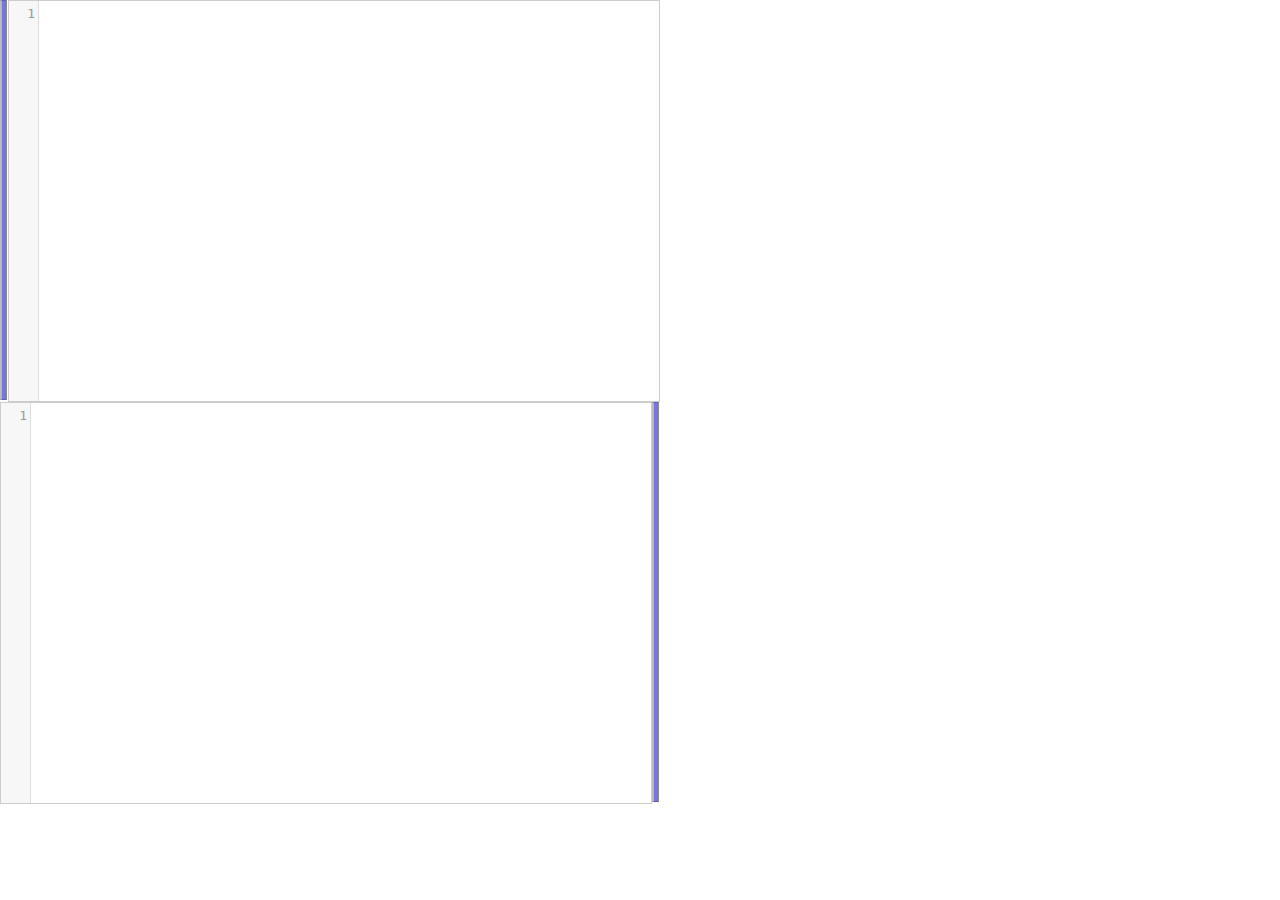
<file: mt_tp_ctrl/test_mergely.html>
<html>
<head>
<meta http-equiv="Content-Type" content="text/html; charset=utf-8" />
<script src="./plugins/jquery-3.1.0.min.js"></script>
<script src="./plugins/jquery-ui.min.js"></script>
<script src="./plugins/codemirror.min.js"></script>
<script src="./plugins/mergely.min.js"></script>
<link rel="stylesheet" href="./plugins/codemirror.css" />
<link rel="stylesheet" href="./plugins/mergely.css" />
<link rel="stylesheet" href="./plugins/reset.css">
</head>

<body>
<div id="compare"></div>

<script>
$(document).ready(function () {
	$('#compare').mergely({
		cmsettings: { readOnly: false, lineNumbers: true }
//		lhs: function(setValue) {
//			setValue('the quick red fox\njumped over the hairy dog');
//		},
//		rhs: function(setValue) {
//			setValue('the quick brown fox\njumped over the lazy dog');
//		}
	});
});
</script>
</body>
</html>
</file>
<file: mt_tp_ctrl/plugins/codemirror.css>
/* BASICS */

.CodeMirror {
  /* Set height, width, borders, and global font properties here */
  font-family: monospace;
  height:100%;
  color: black;
}

/* PADDING */

.CodeMirror-lines {
  padding: 4px 0; /* Vertical padding around content */
}
.CodeMirror pre {
  padding: 0 4px; /* Horizontal padding of content */
}

.CodeMirror-scrollbar-filler, .CodeMirror-gutter-filler {
  background-color: white; /* The little square between H and V scrollbars */
}

/* GUTTER */

.CodeMirror-gutters {
  border-right: 1px solid #ddd;
  background-color: #f7f7f7;
  white-space: nowrap;
}
.CodeMirror-linenumbers {}
.CodeMirror-linenumber {
  padding: 0 3px 0 5px;
  min-width: 20px;
  text-align: right;
  color: #999;
  white-space: nowrap;
}

.CodeMirror-guttermarker { color: black; }
.CodeMirror-guttermarker-subtle { color: #999; }

/* CURSOR */

.CodeMirror-cursor {
  border-left: 1px solid black;
  border-right: none;
  width: 0;
}
/* Shown when moving in bi-directional text */
.CodeMirror div.CodeMirror-secondarycursor {
  border-left: 1px solid silver;
}
.cm-fat-cursor .CodeMirror-cursor {
  width: auto;
  border: 0;
  background: #7e7;
}
.cm-fat-cursor div.CodeMirror-cursors {
  z-index: 1;
}

.cm-animate-fat-cursor {
  width: auto;
  border: 0;
  -webkit-animation: blink 1.06s steps(1) infinite;
  -moz-animation: blink 1.06s steps(1) infinite;
  animation: blink 1.06s steps(1) infinite;
  background-color: #7e7;
}
@-moz-keyframes blink {
  0% {}
  50% { background-color: transparent; }
  100% {}
}
@-webkit-keyframes blink {
  0% {}
  50% { background-color: transparent; }
  100% {}
}
@keyframes blink {
  0% {}
  50% { background-color: transparent; }
  100% {}
}

/* Can style cursor different in overwrite (non-insert) mode */
.CodeMirror-overwrite .CodeMirror-cursor {}

.cm-tab { display: inline-block; text-decoration: inherit; }

.CodeMirror-ruler {
  border-left: 1px solid #ccc;
  position: absolute;
}

/* DEFAULT THEME */

.cm-s-default .cm-header {color: blue;}
.cm-s-default .cm-quote {color: #090;}
.cm-negative {color: #d44;}
.cm-positive {color: #292;}
.cm-header, .cm-strong {font-weight: bold;}
.cm-em {font-style: italic;}
.cm-link {text-decoration: underline;}
.cm-strikethrough {text-decoration: line-through;}

.cm-s-default .cm-keyword {color: #708;}
.cm-s-default .cm-atom {color: #219;}
.cm-s-default .cm-number {color: #164;}
.cm-s-default .cm-def {color: #00f;}
.cm-s-default .cm-variable,
.cm-s-default .cm-punctuation,
.cm-s-default .cm-property,
.cm-s-default .cm-operator {}
.cm-s-default .cm-variable-2 {color: #05a;}
.cm-s-default .cm-variable-3 {color: #085;}
.cm-s-default .cm-comment {color: #a50;}
.cm-s-default .cm-string {color: #a11;}
.cm-s-default .cm-string-2 {color: #f50;}
.cm-s-default .cm-meta {color: #555;}
.cm-s-default .cm-qualifier {color: #555;}
.cm-s-default .cm-builtin {color: #30a;}
.cm-s-default .cm-bracket {color: #997;}
.cm-s-default .cm-tag {color: #170;}
.cm-s-default .cm-attribute {color: #00c;}
.cm-s-default .cm-hr {color: #999;}
.cm-s-default .cm-link {color: #00c;}

.cm-s-default .cm-error {color: #f00;}
.cm-invalidchar {color: #f00;}

.CodeMirror-composing { border-bottom: 2px solid; }

/* Default styles for common addons */

div.CodeMirror span.CodeMirror-matchingbracket {color: #0f0;}
div.CodeMirror span.CodeMirror-nonmatchingbracket {color: #f22;}
.CodeMirror-matchingtag { background: rgba(255, 150, 0, .3); }
.CodeMirror-activeline-background {background: #e8f2ff;}

/* STOP */

/* The rest of this file contains styles related to the mechanics of
   the editor. You probably shouldn't touch them. */

.CodeMirror {
  position: relative;
  overflow: hidden;
  background: white;
}

.CodeMirror-scroll {
  overflow: scroll !important; /* Things will break if this is overridden */
  /* 30px is the magic margin used to hide the element's real scrollbars */
  /* See overflow: hidden in .CodeMirror */
  margin-bottom: -30px; margin-right: -30px;
  padding-bottom: 30px;
  height: 100%;
  outline: none; /* Prevent dragging from highlighting the element */
  position: relative;
}
.CodeMirror-sizer {
  position: relative;
  border-right: 30px solid transparent;
}

/* The fake, visible scrollbars. Used to force redraw during scrolling
   before actual scrolling happens, thus preventing shaking and
   flickering artifacts. */
.CodeMirror-vscrollbar, .CodeMirror-hscrollbar, .CodeMirror-scrollbar-filler, .CodeMirror-gutter-filler {
  position: absolute;
  z-index: 6;
  display: none;
}
.CodeMirror-vscrollbar {
  right: 0; top: 0;
  overflow-x: hidden;
  overflow-y: scroll;
}
.CodeMirror-hscrollbar {
  bottom: 0; left: 0;
  overflow-y: hidden;
  overflow-x: scroll;
}
.CodeMirror-scrollbar-filler {
  right: 0; bottom: 0;
}
.CodeMirror-gutter-filler {
  left: 0; bottom: 0;
}

.CodeMirror-gutters {
  position: absolute; left: 0; top: 0;
  z-index: 3;
}
.CodeMirror-gutter {
  white-space: normal;
  height: 100%;
  display: inline-block;
  margin-bottom: -30px;
  /* Hack to make IE7 behave */
  *zoom:1;
  *display:inline;
}
.CodeMirror-gutter-wrapper {
  position: absolute;
  z-index: 4;
  background: none !important;
  border: none !important;
}
.CodeMirror-gutter-background {
  position: absolute;
  top: 0; bottom: 0;
  z-index: 4;
}
.CodeMirror-gutter-elt {
  position: absolute;
  cursor: default;
  z-index: 4;
}
.CodeMirror-gutter-wrapper {
  -webkit-user-select: none;
  -moz-user-select: none;
  user-select: none;
}

.CodeMirror-lines {
  cursor: text;
  min-height: 1px; /* prevents collapsing before first draw */
}
.CodeMirror pre {
  /* Reset some styles that the rest of the page might have set */
  -moz-border-radius: 0; -webkit-border-radius: 0; border-radius: 0;
  border-width: 0;
  background: transparent;
  font-family: inherit;
  font-size: inherit;
  margin: 0;
  white-space: pre;
  word-wrap: normal;
  line-height: inherit;
  color: inherit;
  z-index: 2;
  position: relative;
  overflow: visible;
  -webkit-tap-highlight-color: transparent;
}
.CodeMirror-wrap pre {
  word-wrap: break-word;
  white-space: pre-wrap;
  word-break: normal;
}

.CodeMirror-linebackground {
  position: absolute;
  left: 0; right: 0; top: 0; bottom: 0;
  z-index: 0;
}

.CodeMirror-linewidget {
  position: relative;
  z-index: 2;
  overflow: auto;
}

.CodeMirror-widget {}

.CodeMirror-code {
  outline: none;
}

/* Force content-box sizing for the elements where we expect it */
.CodeMirror-scroll,
.CodeMirror-sizer,
.CodeMirror-gutter,
.CodeMirror-gutters,
.CodeMirror-linenumber {
  -moz-box-sizing: content-box;
  box-sizing: content-box;
}

.CodeMirror-measure {
  position: absolute;
  width: 100%;
  height: 0;
  overflow: hidden;
  visibility: hidden;
}

.CodeMirror-cursor { position: absolute; }
.CodeMirror-measure pre { position: static; }

div.CodeMirror-cursors {
  visibility: hidden;
  position: relative;
  z-index: 3;
}
div.CodeMirror-dragcursors {
  visibility: visible;
}

.CodeMirror-focused div.CodeMirror-cursors {
  visibility: visible;
}

.CodeMirror-selected { background: #d9d9d9; }
.CodeMirror-focused .CodeMirror-selected { background: #d7d4f0; }
.CodeMirror-crosshair { cursor: crosshair; }
.CodeMirror-line::selection, .CodeMirror-line > span::selection, .CodeMirror-line > span > span::selection { background: #d7d4f0; }
.CodeMirror-line::-moz-selection, .CodeMirror-line > span::-moz-selection, .CodeMirror-line > span > span::-moz-selection { background: #d7d4f0; }

.cm-searching {
  background: #ffa;
  background: rgba(255, 255, 0, .4);
}

/* IE7 hack to prevent it from returning funny offsetTops on the spans */
.CodeMirror span { *vertical-align: text-bottom; }

/* Used to force a border model for a node */
.cm-force-border { padding-right: .1px; }

@media print {
  /* Hide the cursor when printing */
  .CodeMirror div.CodeMirror-cursors {
    visibility: hidden;
  }
}

/* See issue #2901 */
.cm-tab-wrap-hack:after { content: ''; }

/* Help users use markselection to safely style text background */
span.CodeMirror-selectedtext { background: none; }
</file>
<file: mt_tp_ctrl/plugins/mergely.css>
/**
 * Copyright (c) 2016 by Jamie Peabody, http://www.mergely.com
 * All rights reserved.
 * Version: 3.4.3 2016-09-07
 */

/* required */
.mergely-column textarea { width: 80px; height: 200px; }
.mergely-column { float: left; }
.mergely-margin { float: left; }
.mergely-canvas { float: left; width: 28px; }

/* resizeable */
.mergely-resizer { width: 100%; height: 100%; }

/* style configuration */
.mergely-column { border: 1px solid #ccc; }
.mergely-active { border: 1px solid #a3d1ff; }

.mergely.a,.mergely.d,.mergely.c { color: #000; }

.mergely.a.rhs.start { border-top: 1px solid #a3d1ff; }
.mergely.a.lhs.start.end,
.mergely.a.rhs.end { border-bottom: 1px solid #a3d1ff; }
.mergely.a.rhs { background-color: #ddeeff; }
.mergely.a.lhs.start.end.first { border-bottom: 0; border-top: 1px solid #a3d1ff; }

.mergely.d.lhs { background-color: #ffe9e9; }
.mergely.d.lhs.end,
.mergely.d.rhs.start.end { border-bottom: 1px solid #f8e8e8; }
.mergely.d.rhs.start.end.first { border-bottom: 0; border-top: 1px solid #f8e8e8; }
.mergely.d.lhs.start { border-top: 1px solid #f8e8e8; }

.mergely.c.lhs,
.mergely.c.rhs { background-color: #fafafa; }
.mergely.c.lhs.start,
.mergely.c.rhs.start { border-top: 1px solid #a3a3a3; }
.mergely.c.lhs.end,
.mergely.c.rhs.end { border-bottom: 1px solid #a3a3a3; }

.mergely.ch.a.rhs { background-color: #ddeeff; }
.mergely.ch.d.lhs { background-color: #ffe9e9; text-decoration:none; color: red !important; }

.mergely.current.start { border-top: 1px solid #000 !important; }
.mergely.current.end { border-bottom: 1px solid #000 !important; }
.mergely.current.lhs.a.start.end,
.mergely.current.rhs.d.start.end { border-top: 0 !important; }
.mergely.current.CodeMirror-linenumber { color: #F9F9F9; font-weight: bold; background-color: #777; }
.CodeMirror-linenumber { cursor: pointer; }
.CodeMirror-code { color: #717171; }
</file>
